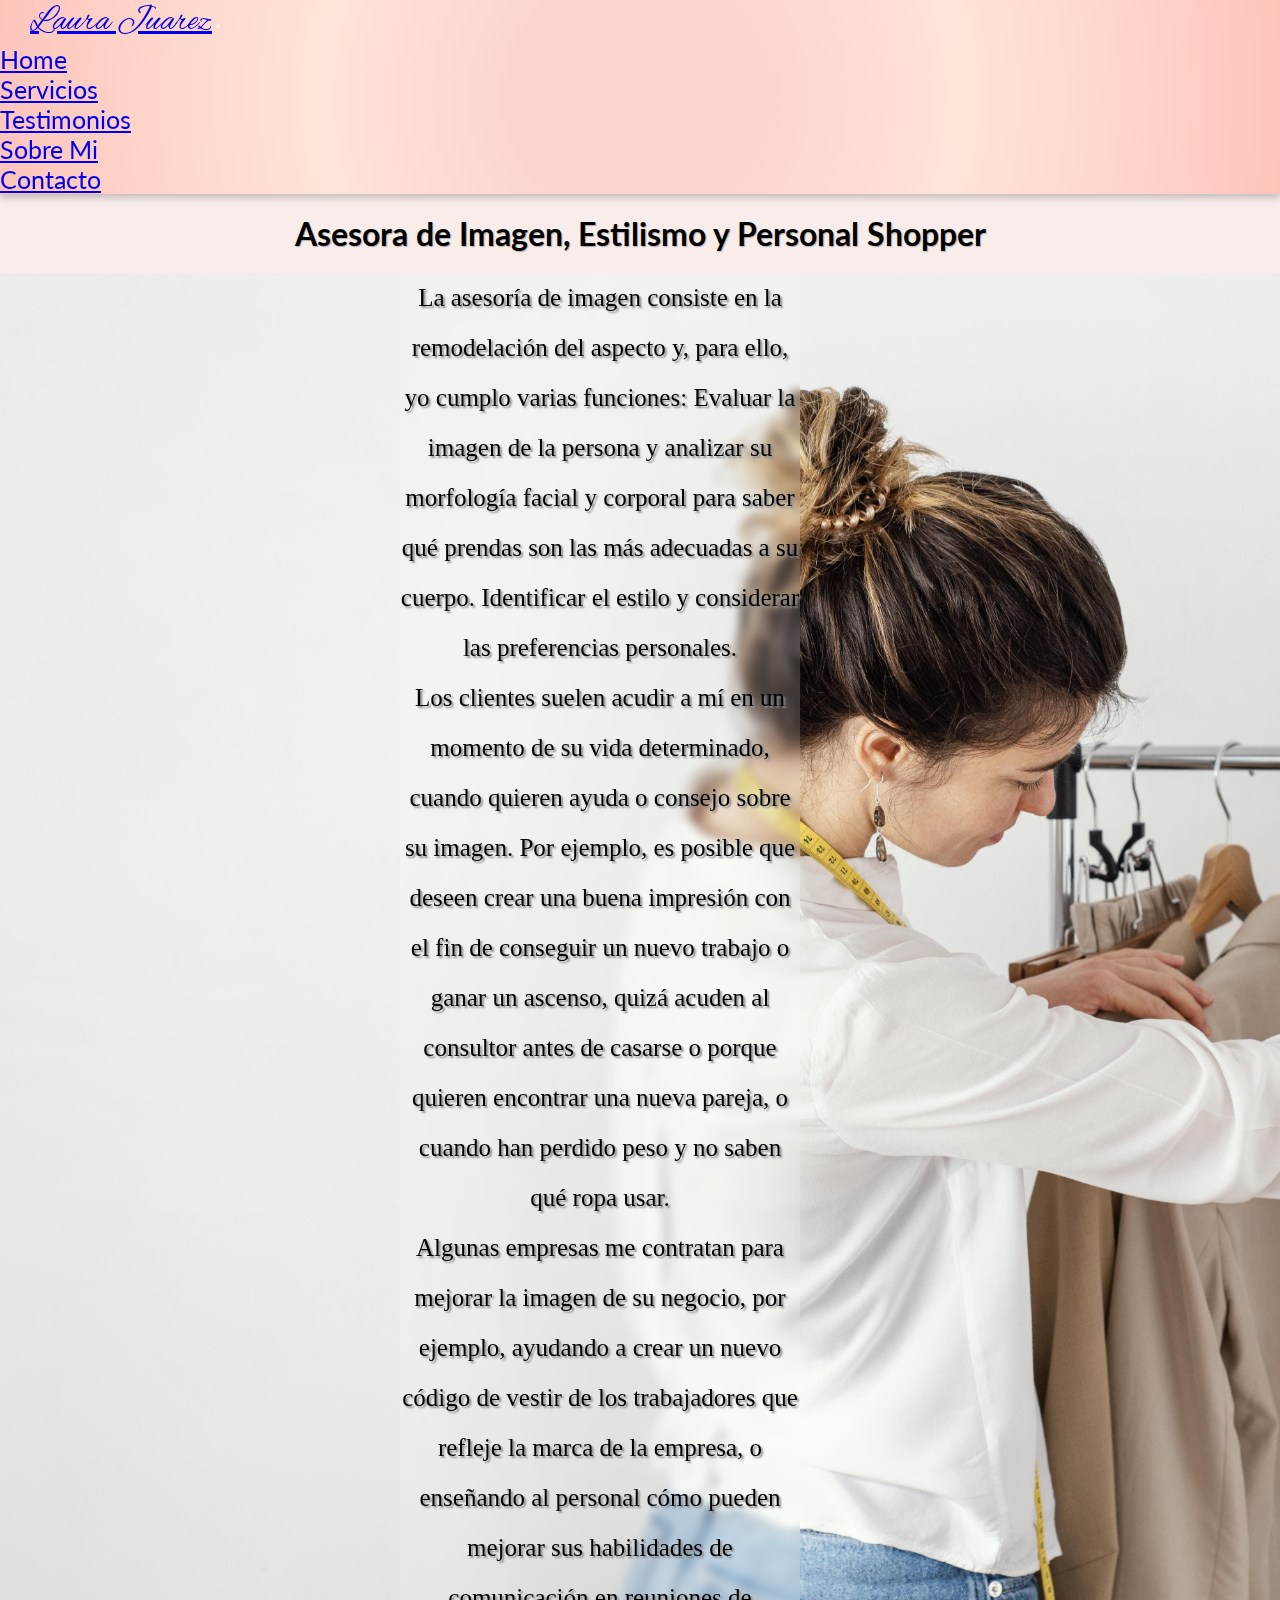
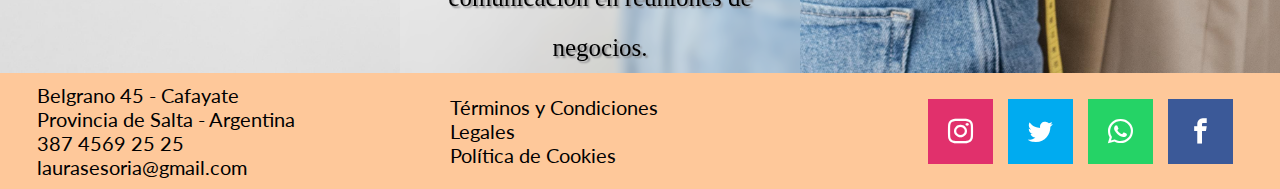
<file: index.html>
<!DOCTYPE html>
<html lang="en">
<head>
    <meta charset="UTF-8">
    <meta http-equiv="X-UA-Compatible" content="IE=edge">
    <meta name="viewport" content="width=device-width, initial-scale=1.0">
        <meta name="keywords" content="Asesor de imagen, Imagen personal, personal shooper, estilismo, asesoría, moda, vestimenta, accesorios, cambio de look, nuevo look, personalidad">
        <meta name="description" content="Laura Juarez es Asesora de imagen, con servicios personales presenciales, online y para empresas">
        <link href="https://cdn.jsdelivr.net/npm/bootstrap@5.1.3/dist/css/bootstrap.min.css" rel="stylesheet" integrity="sha384-1BmE4kWBq78iYhFldvKuhfTAU6auU8tT94WrHftjDbrCEXSU1oBoqyl2QvZ6jIW3" crossorigin="anonymous">
        <link rel="shortcut icon" href="./img/favicon.ico" type="image/x-icon">
        <link rel="stylesheet" href="https://cdnjs.cloudflare.com/ajax/libs/animate.css/4.1.1/animate.min.css">
        <link href="https://unpkg.com/aos@2.3.1/dist/aos.css" rel="stylesheet">
        <link rel="stylesheet" href="./css/hover.css">
        <link rel="stylesheet" href="./css/fonts-social.css">
        <link rel="stylesheet" href='./css/estilos.css'>
    <title >Laura Juarez - Home</title>
</head>
<body>
    <nav class="navbar sticky-top navbar-expand-lg navbar-light" data-aos="fade-right" >
        <div class="container-fluid menu-height">
            <a class="navbar-brand hvr-grow" href="./index.html">Laura Juarez</a>
            <button class="navbar-toggler" type="button" data-bs-toggle="collapse" data-bs-target="#navbarNav" aria-controls="navbarNav" aria-expanded="false" aria-label="Toggle navigation">
                <span class="navbar-toggler-icon"></span>
            </button>
            <div class="collapse navbar-collapse justify-content-end" id="navbarNav">
                <ul class="navbar-nav">
                    <li class="nav-item">
                        <a class="nav-link" href="./index.html">Home</a>
                    </li>
                    <li class="nav-item">
                        <a class="nav-link" href="./pages/servicios.html">Servicios</a>
                    </li>
                    <li class="nav-item">
                        <a class="nav-link" href="./pages/testimonios.html">Testimonios</a>
                    </li>
                    <li class="nav-item">
                        <a class="nav-link" href="./pages/sobremi.html">Sobre Mi</a>
                    </li>
                    <li class="nav-item">
                        <a class="nav-link" href="./pages/contacto.html">Contacto</a>
                    </li>
                </ul>
            </div>
        </div>
    </nav>
    <div class="div__h2__titulos">
        <h2 class="h2__titulos">
            Asesora de Imagen, Estilismo y Personal Shopper
        </h2>
    </div>
    <div id="main-home">
        
        <section id="main-carousel">
            <div class="slideshow">
                <div class="slideshow-item">
                    <img src="./img/fas01.jpg" alt="modelos1">
                </div>
                <div class="slideshow-item">
                    <img src="./img/fas02.jpg" alt="modelos2">
                </div>
                <div class="slideshow-item">
                    <img src="./img/fas03.jpg" alt="modelos3">
                </div>
            </div>

        </section>
        <section id="main-parrafo">
            <div id="carouselExampleSlidesOnly" class="carousel slide" data-bs-ride="carousel" data-bs-interval="7000">
                <div class="carousel-inner" >
                    <div class="carousel-item active"  >
                        <p class="home_parrafo">
                            La asesoría de imagen consiste en la remodelación del aspecto y, para ello, yo cumplo varias funciones: 
                            Evaluar la imagen de la persona y analizar su morfología facial y corporal para saber qué prendas son las más adecuadas a su cuerpo. 
                            Identificar el estilo y considerar las preferencias personales.
                            
                        </p>
                    </div>
                    <div class="carousel-item" >
                        <p class="home_parrafo">
                            Los clientes suelen acudir a mí en un momento de su vida determinado, cuando quieren ayuda o consejo sobre su imagen.
                            Por ejemplo, es posible que deseen crear una buena impresión con el fin de conseguir un nuevo trabajo o ganar un ascenso, 
                            quizá acuden al consultor antes de casarse o porque quieren encontrar una nueva pareja, o cuando han perdido peso y no saben qué ropa usar.
                        </p>
                    </div>
                    <div class="carousel-item">
                        <p class="home_parrafo">
                            Algunas empresas me contratan para mejorar la imagen de su negocio, por ejemplo, 
                            ayudando a crear un nuevo código de vestir de los trabajadores que refleje la marca de la empresa, 
                            o enseñando al personal cómo pueden mejorar sus habilidades de comunicación en reuniones de negocios.
                        </p>
                    </div>
                </div>
            </div>
        </section>
    </div>
    <div class="footer">
        <div class="div_footer_flex">
            <p> Belgrano 45 - Cafayate </p>
            <p>Provincia de Salta - Argentina</p>
            <p> 387 4569 25 25</p>
            <p> laurasesoria@gmail.com</p>
        </div>
        <div class="div_footer_flex">
            <p>Términos y Condiciones </p>
            <p>Legales</p>
            <p>Política de Cookies</p>
        </div>
        <div class="div_footer_flex redes">
            <ul>
                <li><a href="#" class="icon-instagram hvr-float"></a></li>
                <li><a href="#" class="icon-twitter hvr-float"></a></li>
                <li><a href="#" class="icon-whatsapp hvr-float"></a></li>
                <li><a href="#" class="icon-facebook hvr-float"></a></li>
            </ul>
        </div>
    </div>

    <script src="https://cdn.jsdelivr.net/npm/bootstrap@5.1.3/dist/js/bootstrap.bundle.min.js" integrity="sha384-ka7Sk0Gln4gmtz2MlQnikT1wXgYsOg+OMhuP+IlRH9sENBO0LRn5q+8nbTov4+1p" crossorigin="anonymous"></script>
    <script src="https://unpkg.com/aos@2.3.1/dist/aos.js"></script>
    <script>
        AOS.init();
    </script>
</body>
</html>
</file>
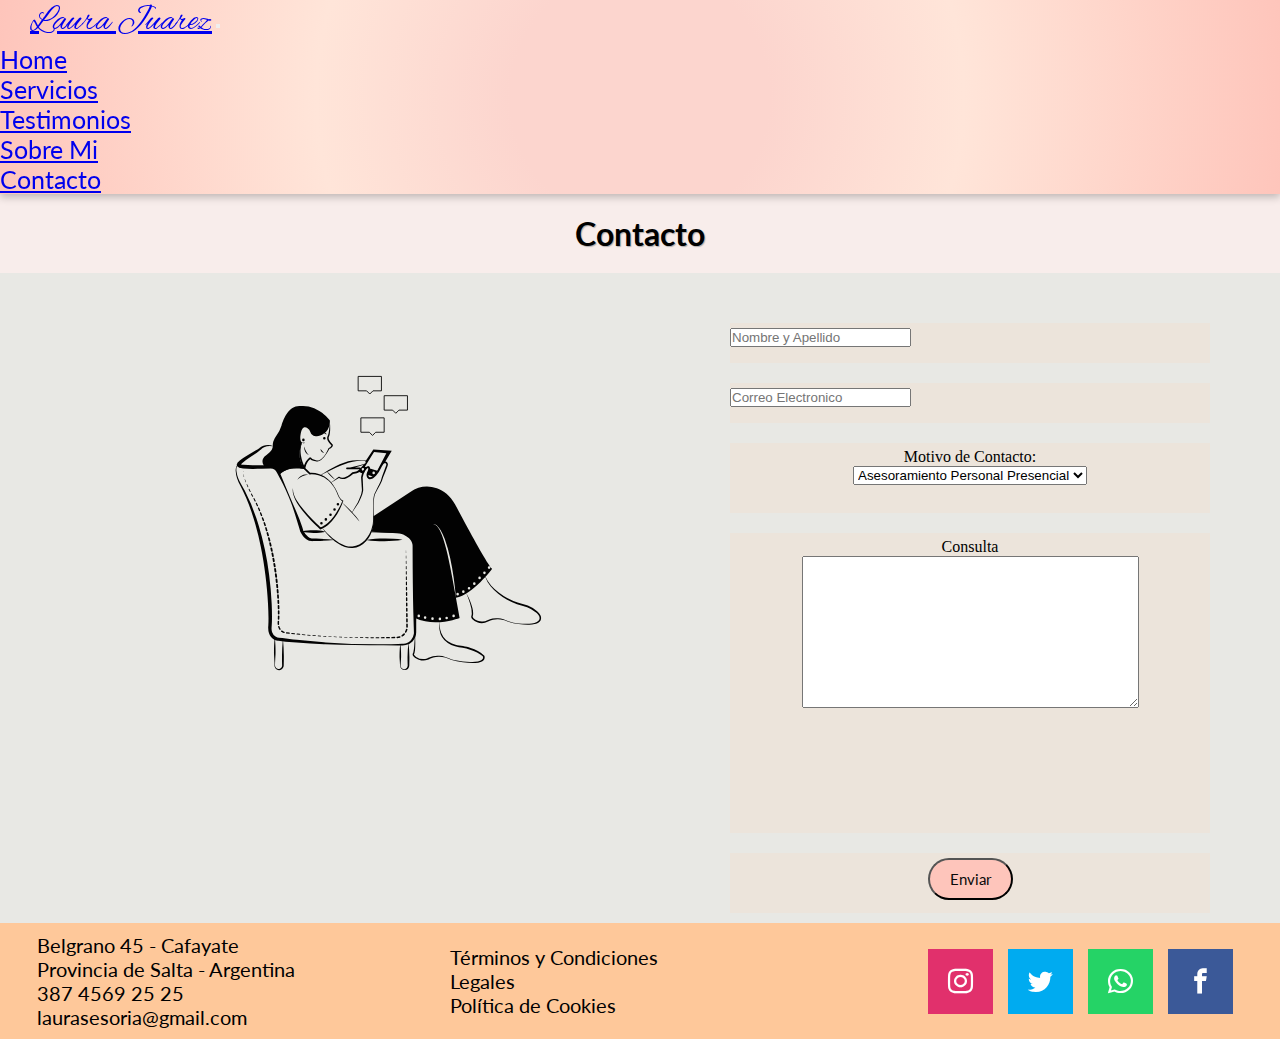
<file: pages/contacto.html>
<!DOCTYPE html>
<html lang="en">
<head>
    <meta charset="UTF-8">
    <meta http-equiv="X-UA-Compatible" content="IE=edge">
    <meta name="viewport" content="width=device-width, initial-scale=1.0">
    <meta name="keywords" content="Formulario de contacto, contacto, comunicación, mas información, solicitud de servicio, dudas, consultas">
    <meta name="description" content="Formulario de contacto para recibir información , contratar un servicios y/o despejar dudas">
        <link rel="shortcut icon" href="../img/favicon.ico" type="image/x-icon">
        <link href="https://cdn.jsdelivr.net/npm/bootstrap@5.1.3/dist/css/bootstrap.min.css" rel="stylesheet" integrity="sha384-1BmE4kWBq78iYhFldvKuhfTAU6auU8tT94WrHftjDbrCEXSU1oBoqyl2QvZ6jIW3" crossorigin="anonymous">
        <link href="https://cdn.jsdelivr.net/npm/bootstrap@5.1.3/dist/css/bootstrap.min.css" rel="stylesheet" integrity="sha384-1BmE4kWBq78iYhFldvKuhfTAU6auU8tT94WrHftjDbrCEXSU1oBoqyl2QvZ6jIW3" crossorigin="anonymous">
        <link rel="stylesheet" href="https://cdnjs.cloudflare.com/ajax/libs/animate.css/4.1.1/animate.min.css">
        <link href="https://unpkg.com/aos@2.3.1/dist/aos.css" rel="stylesheet">
        <link rel="stylesheet" href="../css/hover.css">
        <link rel="stylesheet" href="../css/fonts-social.css">
        <link rel="stylesheet" href='../css/estilos.css'>
    <title>Laura Juarez - Contacto</title>
</head>
<body>
    <nav class="navbar sticky-top navbar-expand-lg navbar-light " data-aos="fade-right">
        <div class="container-fluid">
            <a class="navbar-brand hvr-grow" href="../index.html">Laura Juarez</a>
            <button class="navbar-toggler" type="button" data-bs-toggle="collapse" data-bs-target="#navbarNav" aria-controls="navbarNav" aria-expanded="false" aria-label="Toggle navigation">
                <span class="navbar-toggler-icon"></span>
            </button>
            <div class="collapse navbar-collapse justify-content-end" id="navbarNav">
                <ul class="navbar-nav">
                    <li class="nav-item">
                        <a class="nav-link" href='../index.html'>Home</a>
                    </li>
                    <li class="nav-item">
                        <a class="nav-link" href="./servicios.html">Servicios</a>
                    </li>
                    <li class="nav-item">
                        <a class="nav-link" href="./testimonios.html">Testimonios</a>
                    </li>
                    <li class="nav-item">
                        <a class="nav-link" href="./sobremi.html">Sobre Mi</a>
                    </li>
                    <li class="nav-item">
                        <a class="nav-link" href="./contacto.html">Contacto</a>
                    </li>
                </ul>
            </div>
        </div>
    </nav>
    <div class="div__h2__titulos">
        <h2 class=" h2__titulos">
            Contacto
        </h2>
    </div>
    <div id="main-contacto">
        <section id="div__contacto__svg" class="hvr-grow">
                <img src="../img/girl-chatting-with-friends.svg" alt="" srcset="">
        </section>
        <section id="div__contacto__formulario">
            <form action="">
                <div class="contenedor__inputs">
                    <label for="nombre"></label>
                    <input type="text" id="nombre" placeholder="Nombre y Apellido" required> <br>
                <br>
                </div>
                <div class="contenedor__inputs">
                    <label for="correoelec" ></label>
                    <input type="email" name="correoelec" id="correoelec" placeholder="Correo Electronico" required><br>
                </div>
                <div class="contenedor__motivo">
                    <label for="motivo">Motivo de Contacto:</label> <br>
                    <select name="motivo" id="motivo"> <br>
                        <option value="Asesoramiento Personal Presencial">Asesoramiento Personal Presencial</option>
                        <option value="Asesoramiento Personal On-line">Asesoria Personal On-line</option>
                        <option value="Asesoramiento para Empresas">Asesoramiento para Empresas</option>
                        <option value="Otro Motivo">Otro Motivo</option> <br>
                    </select> <br>
                </div>
                <div class="contenedor__consulta">
                    <label for="consulta">Consulta</label> <br>
                    <textarea name="" id="consulta" cols="40" rows="10"></textarea> <br>
                </div>
                <div id="boton-formulario">
                    <div id="flex-boton">
                        <input type="submit" value="Enviar" id="boton-contacto">
                    </div>
                </div>
            </form>
        </section>

    </div>
    <div class="footer">
        <div class="div_footer_flex">
            <p> Belgrano 45 - Cafayate </p>
            <p>Provincia de Salta - Argentina</p>
            <p> 387 4569 25 25</p>
            <p> laurasesoria@gmail.com</p>
        </div>
        <div class="div_footer_flex">
            <p>Términos y Condiciones </p>
            <p>Legales</p>
            <p>Política de Cookies</p>
        </div>
        <div class="div_footer_flex redes">
            <ul>
                <li><a href="#" class="icon-instagram hvr-float"></a></li>
                <li><a href="#" class="icon-twitter hvr-float"></a></li>
                <li><a href="#" class="icon-whatsapp hvr-float"></a></li>
                <li><a href="#" class="icon-facebook hvr-float"></a></li>
            </ul>
        </div>
    </div>




    
    <script src="https://cdn.jsdelivr.net/npm/bootstrap@5.1.3/dist/js/bootstrap.bundle.min.js" integrity="sha384-ka7Sk0Gln4gmtz2MlQnikT1wXgYsOg+OMhuP+IlRH9sENBO0LRn5q+8nbTov4+1p" crossorigin="anonymous"></script>
    <script src="https://unpkg.com/aos@2.3.1/dist/aos.js"></script>
    <script>
        AOS.init();
    </script>
</body>
</html>
</file>
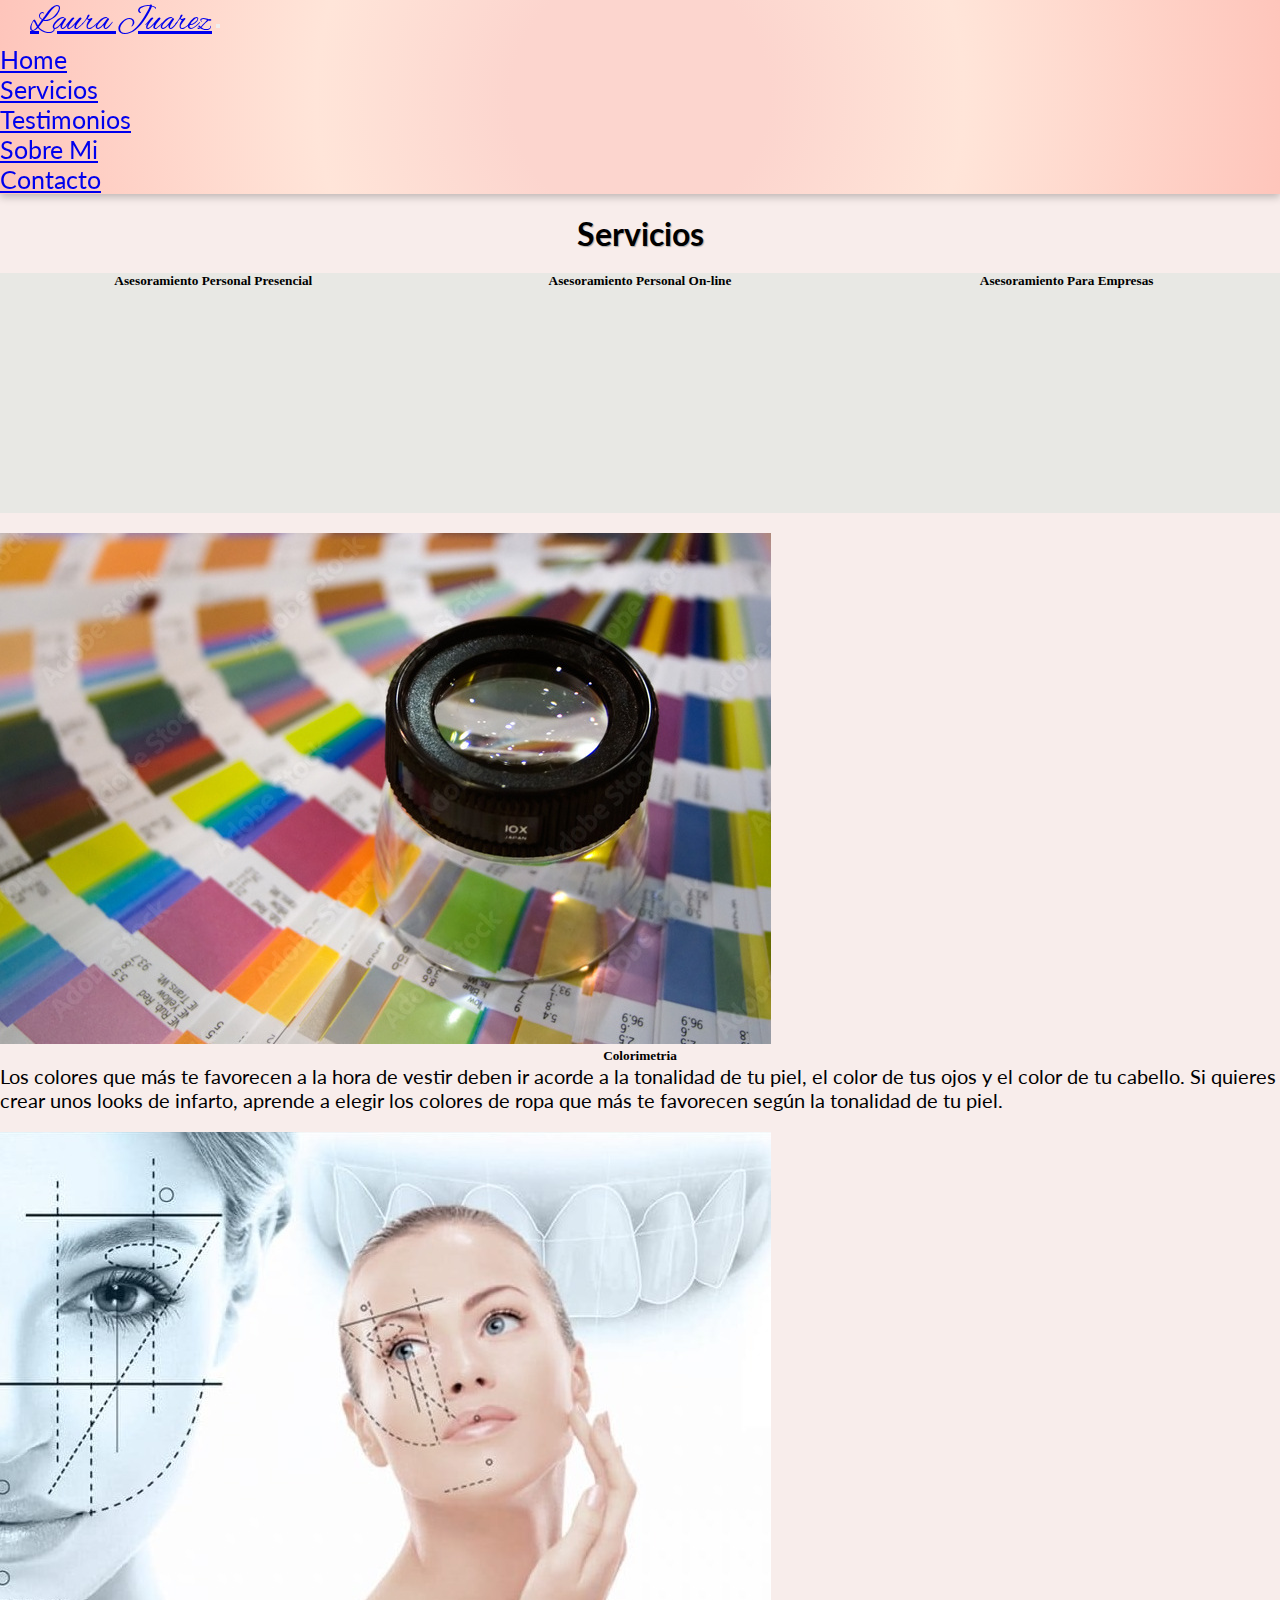
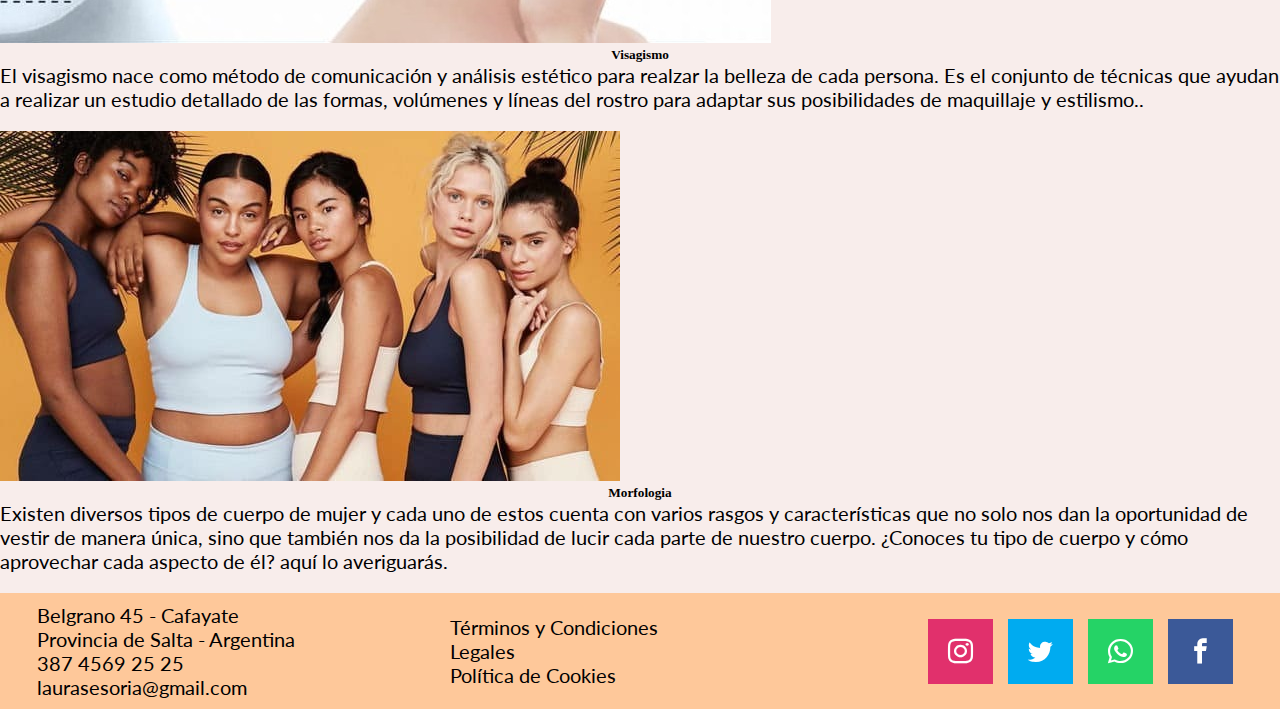
<file: pages/servicios.html>
<!DOCTYPE html>
<html lang="en">
<head>
    <meta charset="UTF-8">
    <meta http-equiv="X-UA-Compatible" content="IE=edge">
    <meta name="viewport" content="width=device-width, initial-scale=1.0">
    <meta name="keywords" content="Asesoramiento presencial, Asesoramiento online, Asesoramiento para empresas, visagismo, maquillaje, forma del rostro, Colorimetría, Morfología, tipos de cuerpo femenino">
    <meta name="description" content="Los servicios ofrecidos abarcan el asesoramiento para distinguir y resaltar las facciones del rostro, los colores adecuados para cada piel, y la vestimenta conveniente para cada tipo de cuerpo">
        <link rel="shortcut icon" href="../img/favicon.ico" type="image/x-icon">
        <link href="https://cdn.jsdelivr.net/npm/bootstrap@5.1.3/dist/css/bootstrap.min.css" rel="stylesheet" integrity="sha384-1BmE4kWBq78iYhFldvKuhfTAU6auU8tT94WrHftjDbrCEXSU1oBoqyl2QvZ6jIW3" crossorigin="anonymous">
        <link href="https://cdn.jsdelivr.net/npm/bootstrap@5.1.3/dist/css/bootstrap.min.css" rel="stylesheet" integrity="sha384-1BmE4kWBq78iYhFldvKuhfTAU6auU8tT94WrHftjDbrCEXSU1oBoqyl2QvZ6jIW3" crossorigin="anonymous">
        <link rel="stylesheet" href="https://cdnjs.cloudflare.com/ajax/libs/animate.css/4.1.1/animate.min.css">
        <link href="https://unpkg.com/aos@2.3.1/dist/aos.css" rel="stylesheet">
        <link rel="stylesheet" href="../css/hover.css">
        <link rel="stylesheet" href="../css/fonts-social.css">
        <link rel="stylesheet" href='../css/estilos.css'>
    <title>Laura Juarez - Servicios</title>
</head>
<body>
    <nav class="navbar sticky-top navbar-expand-lg navbar-light" data-aos="fade-right">
        <div class="container-fluid">
            <a class="navbar-brand hvr-grow" href="../index.html">Laura Juarez</a>
            <button class="navbar-toggler" type="button" data-bs-toggle="collapse" data-bs-target="#navbarNav" aria-controls="navbarNav" aria-expanded="false" aria-label="Toggle navigation">
                <span class="navbar-toggler-icon"></span>
            </button>
            <div class="collapse navbar-collapse justify-content-end" id="navbarNav">
                <ul class="navbar-nav">
                    <li class="nav-item">
                        <a class="nav-link" href='../index.html'>Home</a>
                    </li>
                    <li class="nav-item">
                        <a class="nav-link" href="./servicios.html">Servicios</a>
                    </li>
                    <li class="nav-item">
                        <a class="nav-link" href="./testimonios.html">Testimonios</a>
                    </li>
                    <li class="nav-item">
                        <a class="nav-link" href="./sobremi.html">Sobre Mi</a>
                    </li>
                    <li class="nav-item">
                        <a class="nav-link" href="./contacto.html">Contacto</a>
                    </li>
                </ul>
            </div>
        </div>
    </nav>
    <div class="div__h2__titulos">
        <h2 class=" h2__titulos">
            Servicios
        </h2>
    </div>
    <section class="section__main__servicios">
            <div class="flex-items">
                <div class="card">
                    <div class="card-body mx-auto">
                        <h5 class="card-title">Asesoramiento Personal Presencial</h5>
                        <iframe width="350" height="220" src="https://www.youtube.com/embed/6iny1jOqIjc" title="YouTube video player" frameborder="0" allow="accelerometer; autoplay; clipboard-write; encrypted-media; gyroscope; picture-in-picture" allowfullscreen></iframe>
                    </div>
                </div>
            </div>
            <div class="flex-items">
                <div class="card">
                    <div class="card-body mx-auto">
                        <h5 class="card-title">Asesoramiento Personal On-line</h5>
                        <iframe width="350" height="220" src="https://www.youtube.com/embed/OwGlg4tGXWw" title="YouTube video player" frameborder="0" allow="accelerometer; autoplay; clipboard-write; encrypted-media; gyroscope; picture-in-picture" allowfullscreen></iframe>
                    </div>
                </div>
            </div>
            <div class="flex-items">
                <div class="card">
                    <div class="card-body mx-auto">
                        <h5 class="card-title">Asesoramiento Para Empresas</h5>
                        <iframe width="350" height="220" src="https://www.youtube.com/embed/B9rPr9pkLTA" title="YouTube video player" frameborder="0" allow="accelerometer; autoplay; clipboard-write; encrypted-media; gyroscope; picture-in-picture" allowfullscreen></iframe>
                    </div>
                </div>
            </div>
    </section>
    <section class="col 12 descripciones">
        <article class="card card-descripciones">
            <div class="row g-0">
                <div class="col-md-4 div__descripciones__fotos">
                    <img src="../img/colorimetria.jpg" class="img-fluid rounded-start" alt="Imagen_de_colorimetría">
                </div>
                <div class="col-md-8">
                    <div class="card-body">
                        <h5 class="card-title">Colorimetria</h5>
                        <p class="card-text">Los colores que más te favorecen a la hora de vestir deben ir acorde a la tonalidad de tu piel, el color de tus ojos y el color de tu cabello.
                            Si quieres crear unos looks de infarto, aprende a elegir los colores de ropa que más te favorecen según la tonalidad de tu piel.</p>
                    </div>
                </div>
            </div>
        </article>
        <article class="card card-descripciones">
            <div class="row g-0">
                <div class="col-md-4 div__descripciones__fotos">
                    <img src="../img/visagismo.jpg" class="img-fluid rounded-start" alt="Imagen_de_visagismo">
                </div>
                <div class="col-md-8">
                    <div class="card-body">
                        <h5 class="card-title">Visagismo</h5>
                        <p class="card-text"> El visagismo nace como método de comunicación y análisis estético para realzar la belleza de cada persona. Es el conjunto de técnicas que ayudan a realizar un estudio detallado de las formas, volúmenes y líneas del rostro para adaptar sus posibilidades de maquillaje y estilismo..</p>
                    </div>
                </div>
            </div>
        </article>
        <article class="card card-descripciones">
            <div class="row g-0">
                <div class="col-md-4 div__descripciones__fotos">
                    <img src="../img/morfologia.jpg" class="img-fluid rounded-start" alt="imagen_de_formas_de cuerpo">
                </div>
                <div class="col-md-8">
                    <div class="card-body">
                        <h5 class="card-title">Morfologia</h5>
                        <p class="card-text">Existen diversos tipos de cuerpo de mujer y cada uno de estos cuenta con varios rasgos y características que no solo nos dan la oportunidad de vestir de manera única, sino que también nos da la posibilidad de lucir cada parte de nuestro cuerpo. ¿Conoces tu tipo de cuerpo y cómo aprovechar cada aspecto de él? aquí lo averiguarás. </p>
                    </div>
                </div>
            </div>
        </article>
    </section>
    <div class="footer">
        <div class="div_footer_flex">
            <p> Belgrano 45 - Cafayate </p>
            <p>Provincia de Salta - Argentina</p>
            <p> 387 4569 25 25</p>
            <p> laurasesoria@gmail.com</p>
        </div>
        <div class="div_footer_flex">
            <p>Términos y Condiciones </p>
            <p>Legales</p>
            <p>Política de Cookies</p>
        </div>
        <div class="div_footer_flex redes">
            <ul>
                <li><a href="#" class="icon-instagram hvr-float"></a></li>
                <li><a href="#" class="icon-twitter hvr-float"></a></li>
                <li><a href="#" class="icon-whatsapp hvr-float"></a></li>
                <li><a href="#" class="icon-facebook hvr-float"></a></li>
            </ul>
        </div>
    </div>

    <script src="https://cdn.jsdelivr.net/npm/bootstrap@5.1.3/dist/js/bootstrap.bundle.min.js" integrity="sha384-ka7Sk0Gln4gmtz2MlQnikT1wXgYsOg+OMhuP+IlRH9sENBO0LRn5q+8nbTov4+1p" crossorigin="anonymous"></script>
    <script src="https://unpkg.com/aos@2.3.1/dist/aos.js"></script>
    <script>
        AOS.init();
    </script>
</body>
</html>
</file>
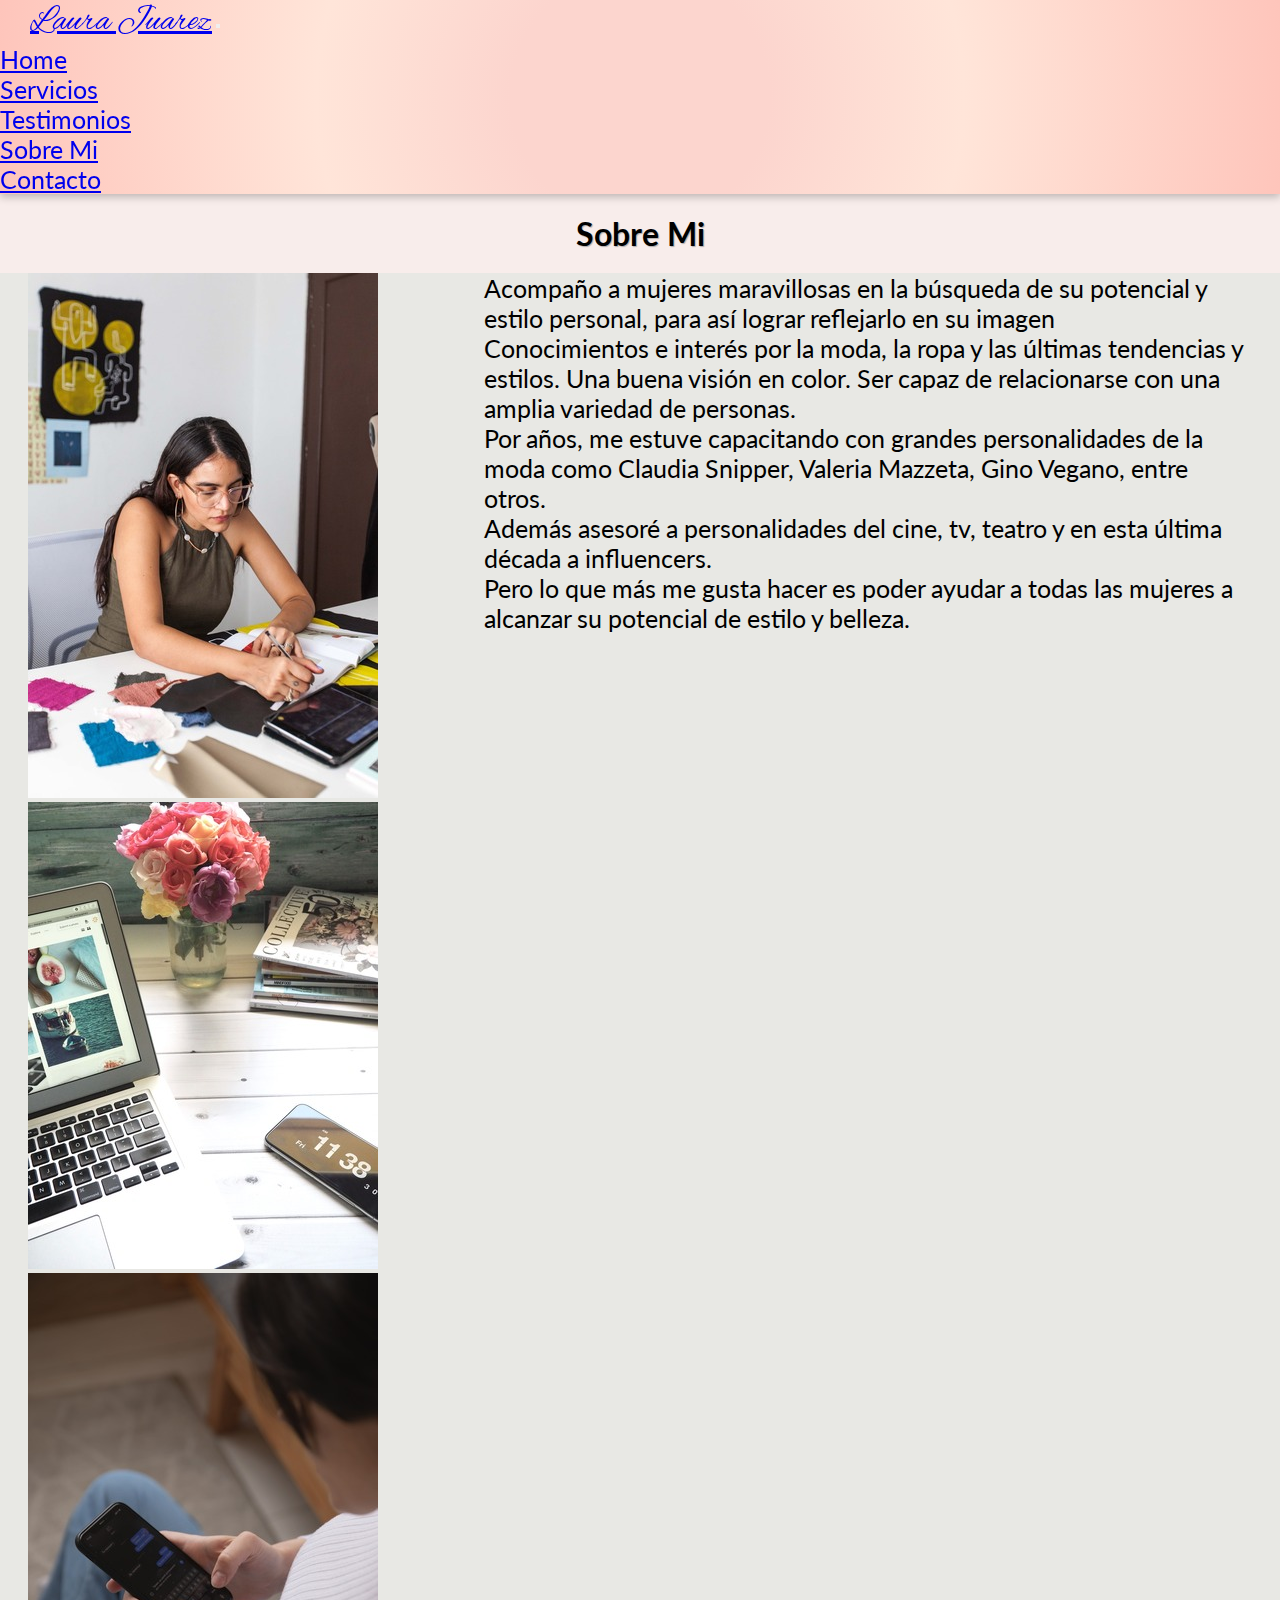
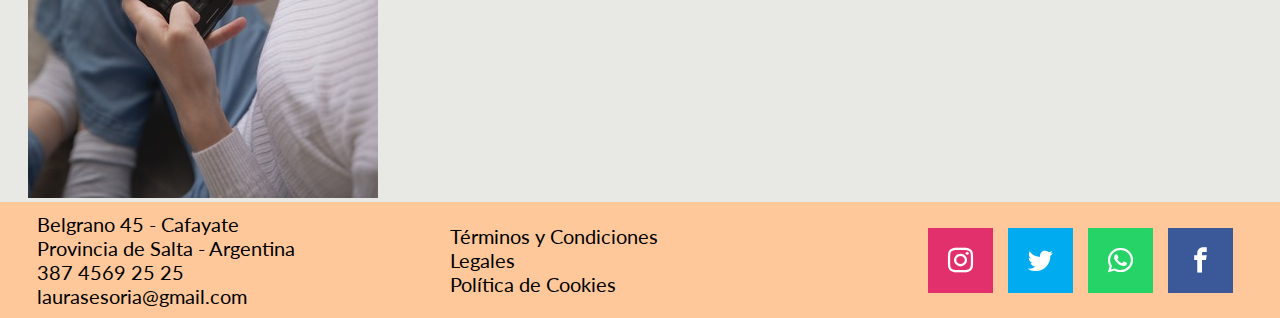
<file: pages/sobremi.html>
<!DOCTYPE html>
<html lang="en">
<head>
    <meta charset="UTF-8">
    <meta http-equiv="X-UA-Compatible" content="IE=edge">
    <meta name="viewport" content="width=device-width, initial-scale=1.0">
    <meta name="keywords" content="profesionalidad, experiencia, capacitación, reconocimiento, trabajos realizados, personalidades asesoradas">
    <meta name="description" content="Una brave descripción de los objetivos y la experiencia obtenida en el trabajo de asesoramiento">
        <link rel="shortcut icon" href="../img/favicon.ico" type="image/x-icon">
        <link href="https://cdn.jsdelivr.net/npm/bootstrap@5.1.3/dist/css/bootstrap.min.css" rel="stylesheet" integrity="sha384-1BmE4kWBq78iYhFldvKuhfTAU6auU8tT94WrHftjDbrCEXSU1oBoqyl2QvZ6jIW3" crossorigin="anonymous">
        <link href="https://cdn.jsdelivr.net/npm/bootstrap@5.1.3/dist/css/bootstrap.min.css" rel="stylesheet" integrity="sha384-1BmE4kWBq78iYhFldvKuhfTAU6auU8tT94WrHftjDbrCEXSU1oBoqyl2QvZ6jIW3" crossorigin="anonymous">
        <link rel="stylesheet" href="https://cdnjs.cloudflare.com/ajax/libs/animate.css/4.1.1/animate.min.css">
        <link href="https://unpkg.com/aos@2.3.1/dist/aos.css" rel="stylesheet">
        <link rel="stylesheet" href="../css/hover.css">
        <link rel="stylesheet" href="../css/fonts-social.css">
        <link rel="stylesheet" href='../css/estilos.css'>
    <title>Laura Juarez - Sobre Mi</title>
</head>
<body>
    <nav class="navbar sticky-top navbar-expand-lg navbar-light"data-aos="fade-right" >
        <div class="container-fluid">
            <a class="navbar-brand hvr-grow" href="../index.html">Laura Juarez</a>
            <button class="navbar-toggler" type="button" data-bs-toggle="collapse" data-bs-target="#navbarNav" aria-controls="navbarNav" aria-expanded="false" aria-label="Toggle navigation">
                <span class="navbar-toggler-icon"></span>
            </button>
            <div class="collapse navbar-collapse justify-content-end" id="navbarNav">
                <ul class="navbar-nav">
                    <li class="nav-item">
                        <a class="nav-link" href='../index.html'>Home</a>
                    </li>
                    <li class="nav-item">
                        <a class="nav-link" href="./servicios.html">Servicios</a>
                    </li>
                    <li class="nav-item">
                        <a class="nav-link" href="./testimonios.html">Testimonios</a>
                    </li>
                    <li class="nav-item">
                        <a class="nav-link" href="./sobremi.html">Sobre Mi</a>
                    </li>
                    <li class="nav-item">
                        <a class="nav-link" href="./contacto.html">Contacto</a>
                    </li>
                </ul>
            </div>
        </div>
    </nav>
    <div class="div__h2__titulos">
        <h2 class=" h2__titulos">
            Sobre Mi
        </h2>
    </div>
    <div id="main-sobremi">
        <section id="div__sobremi__fotos">
            <div id="carouselExampleSlidesOnly" class="carousel slide" data-bs-ride="carousel" data-bs-interval="3000">
                <div class="carousel-inner">
                    <div class="carousel-item active">
                        <img src="../img/lauwork01.jpg" class="d-block w-35" alt="...">
                    </div>
                    <div class="carousel-item">
                        <img src="../img/lauwork02.jpg" class="d-block w-35" alt="...">
                    </div>
                    <div class="carousel-item">
                        <img src="../img/lauwork03.jpg" class="d-block w-35" alt="...">
                    </div>
                </div>
            </div>
        </section>
        <section id="div__sobremi__parrafo">
            <p>
                Acompaño a mujeres maravillosas en la búsqueda de su potencial y estilo personal, para así lograr reflejarlo en su imagen
            </p>
            <p>
                Conocimientos e interés por la moda, la ropa y las últimas tendencias y estilos. Una buena visión en color. Ser capaz de relacionarse con una amplia variedad de personas.
            </p>
            <p>
                Por años, me estuve capacitando con grandes personalidades de la moda como Claudia Snipper, Valeria Mazzeta, Gino Vegano, entre otros.
            </p>
            <p>
                Además asesoré a personalidades del cine, tv, teatro y en esta última década a influencers.
            </p>

            <p>
                Pero lo que más me gusta hacer es poder ayudar a todas las mujeres a alcanzar su potencial de estilo y belleza.
            </p>

        </section>
    </div>
    <div class="footer">
        <div class="div_footer_flex">
            <p> Belgrano 45 - Cafayate </p>
            <p>Provincia de Salta - Argentina</p>
            <p> 387 4569 25 25</p>
            <p> laurasesoria@gmail.com</p>
        </div>
        <div class="div_footer_flex">
            <p>Términos y Condiciones </p>
            <p>Legales</p>
            <p>Política de Cookies</p>
        </div>
        <div class="div_footer_flex redes">
            <ul>
                <li><a href="#" class="icon-instagram hvr-float"></a></li>
                <li><a href="#" class="icon-twitter hvr-float"></a></li>
                <li><a href="#" class="icon-whatsapp hvr-float"></a></li>
                <li><a href="#" class="icon-facebook hvr-float"></a></li>
            </ul>
        </div>
    </div>



    
    <script src="https://cdn.jsdelivr.net/npm/bootstrap@5.1.3/dist/js/bootstrap.bundle.min.js" integrity="sha384-ka7Sk0Gln4gmtz2MlQnikT1wXgYsOg+OMhuP+IlRH9sENBO0LRn5q+8nbTov4+1p" crossorigin="anonymous"></script>
    <script src="https://unpkg.com/aos@2.3.1/dist/aos.js"></script>
    <script>
        AOS.init();
    </script>
</body>
</html>
</file>
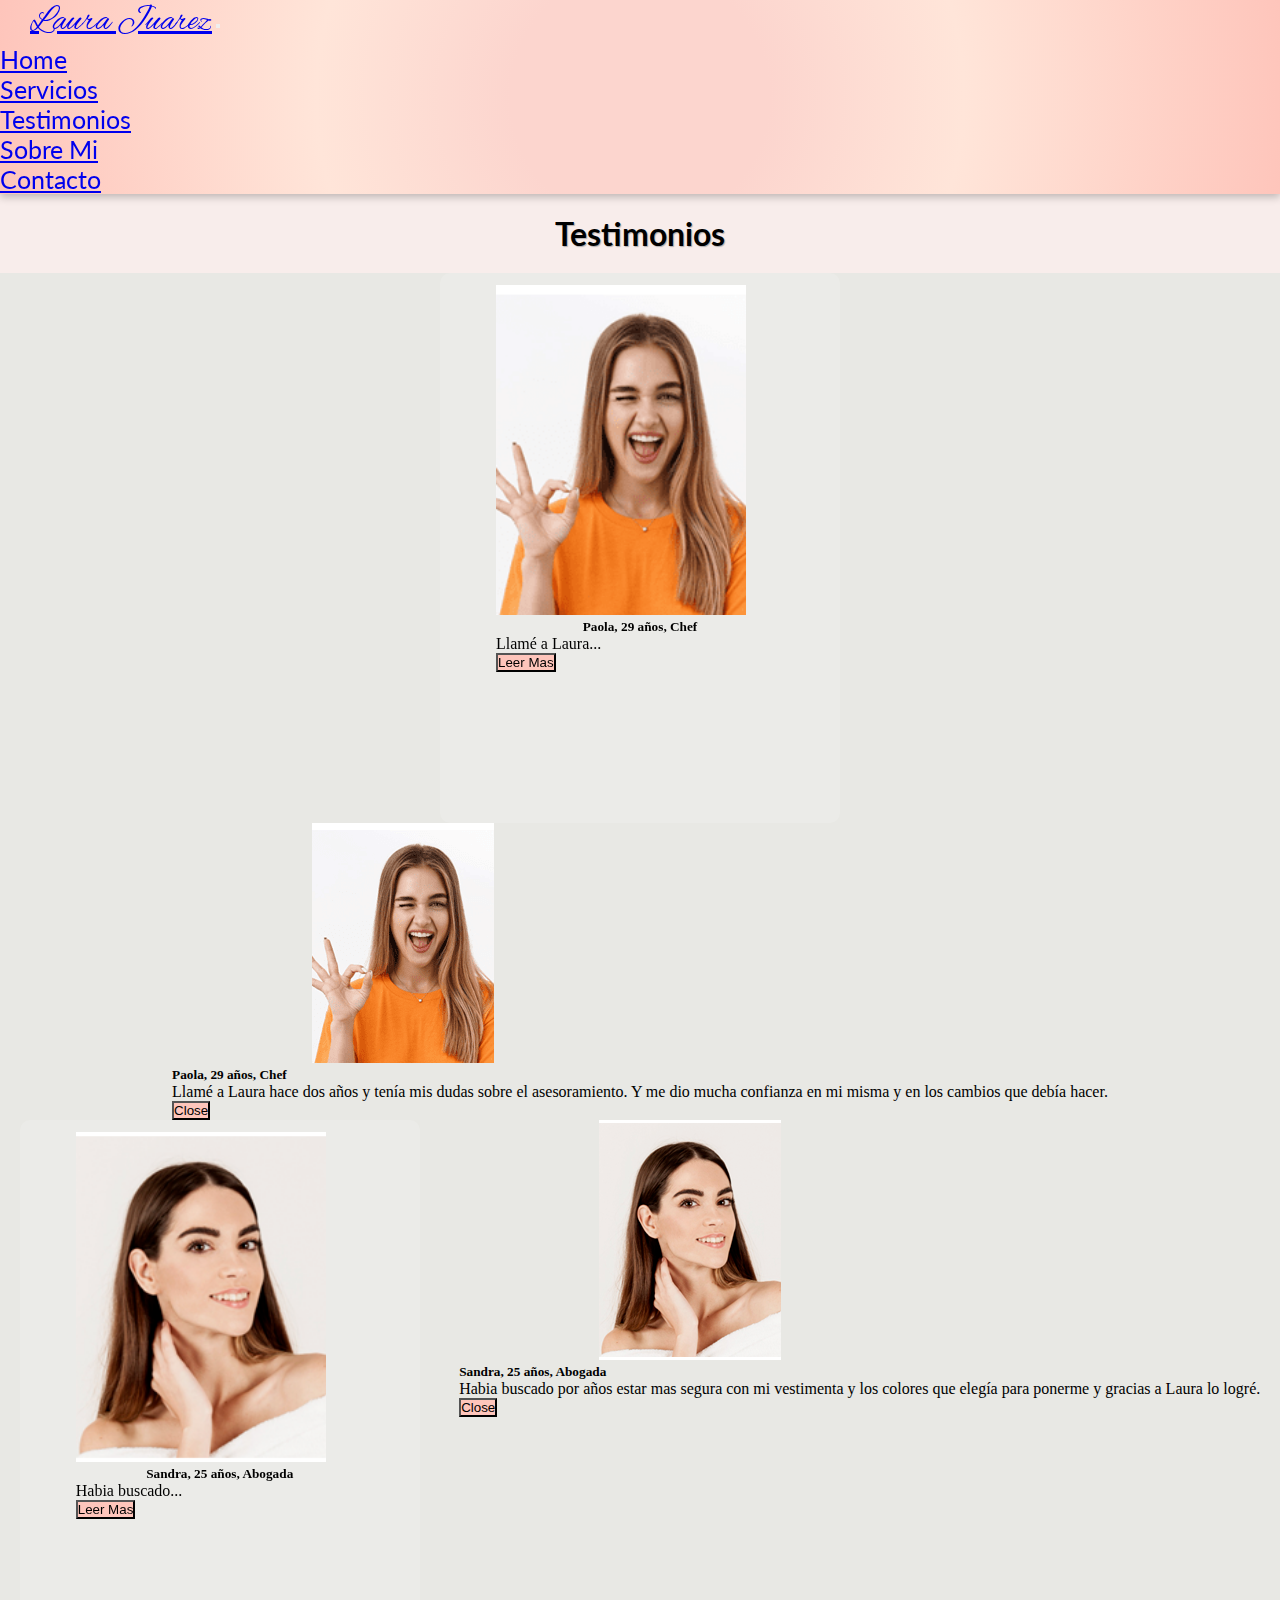
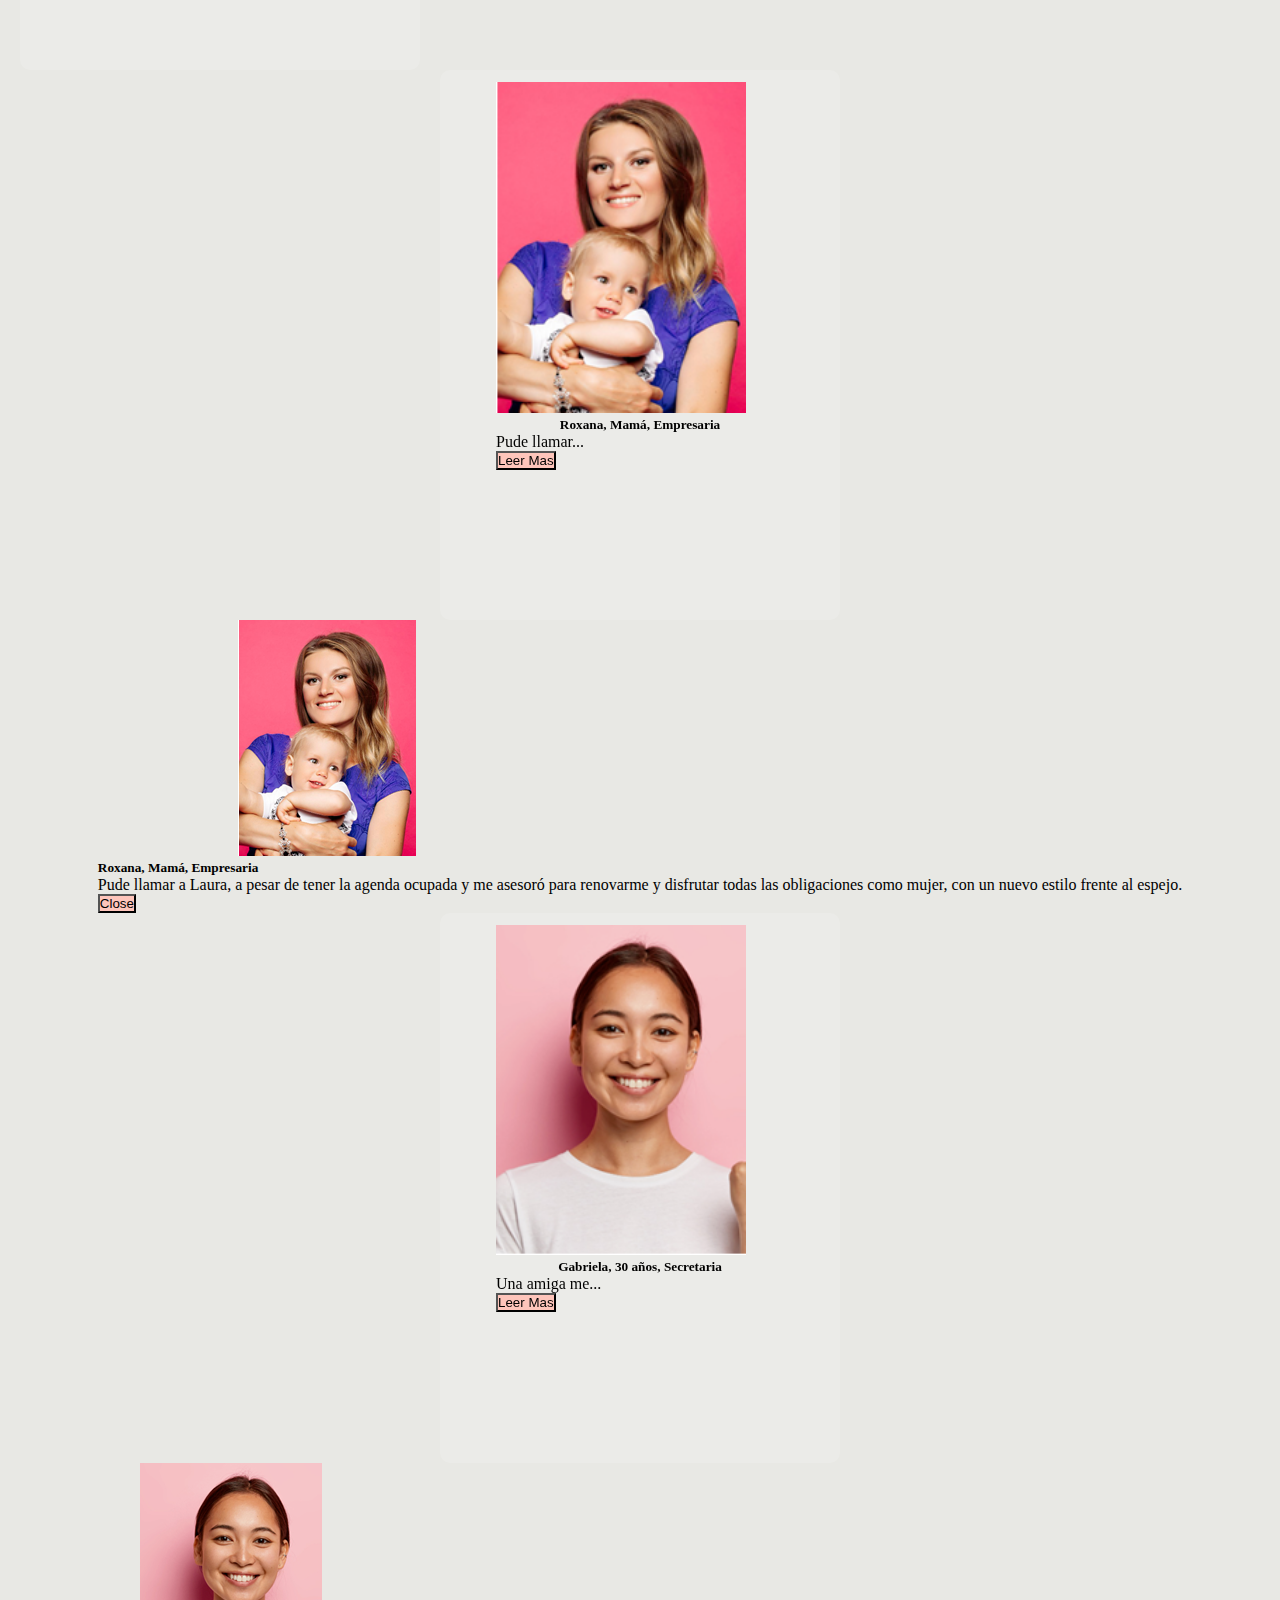
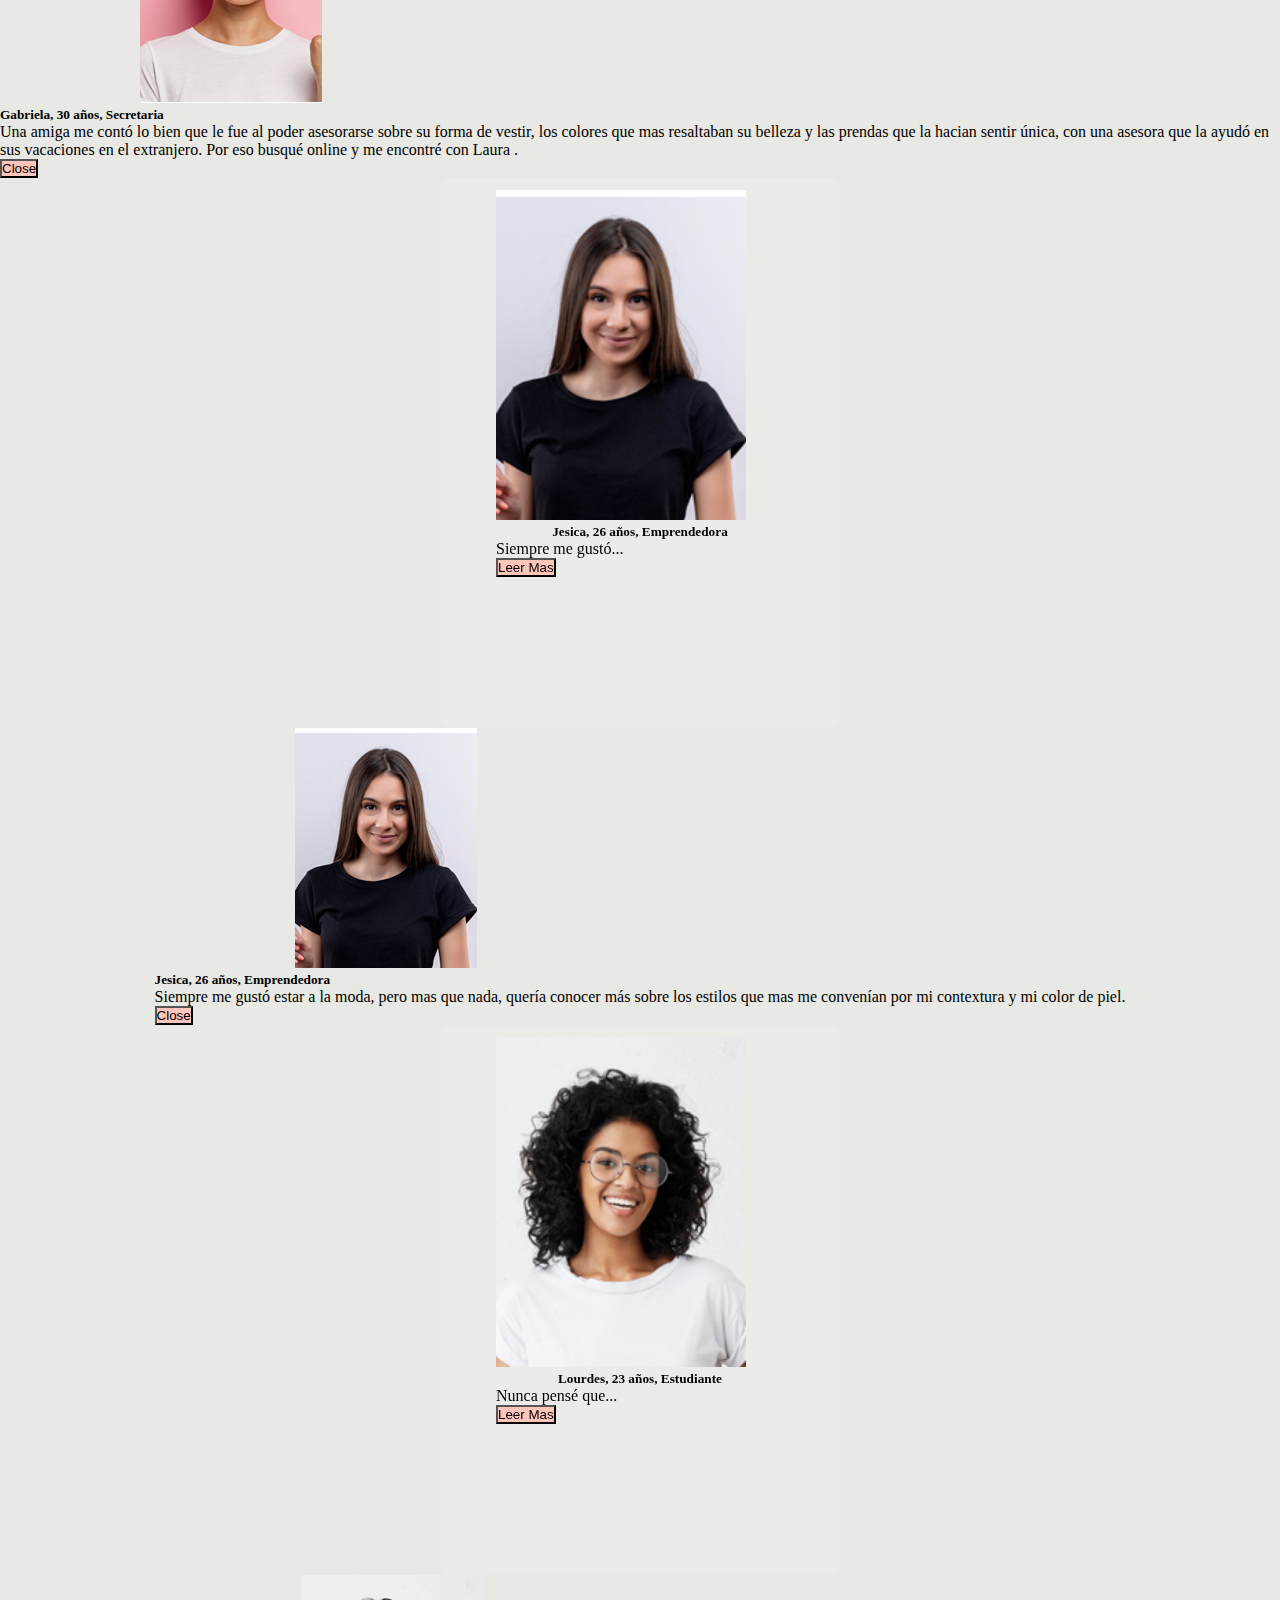
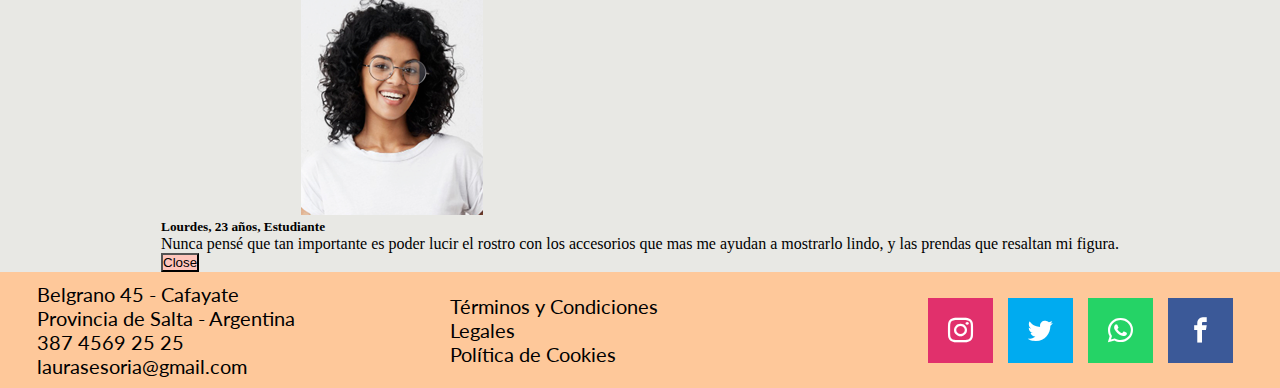
<file: pages/testimonios.html>
<!DOCTYPE html>
<html lang="en">
<head>
    <meta charset="UTF-8">
    <meta http-equiv="X-UA-Compatible" content="IE=edge">
    <meta name="viewport" content="width=device-width, initial-scale=1.0">
    <meta name="keywords" content="testimonios, resultados satisfactorios, nuevo look, renovación, potencial, fortaleza personal">
    <meta name="description" content="Testimonios y ejemplos de mujeres que se animaron a tomar el asesoramiento y cambiaron su apariencia para mejor">
        <link rel="shortcut icon" href="../img/favicon.ico" type="image/x-icon">
        <link href="https://cdn.jsdelivr.net/npm/bootstrap@5.1.3/dist/css/bootstrap.min.css" rel="stylesheet" integrity="sha384-1BmE4kWBq78iYhFldvKuhfTAU6auU8tT94WrHftjDbrCEXSU1oBoqyl2QvZ6jIW3" crossorigin="anonymous">
        <link href="https://cdn.jsdelivr.net/npm/bootstrap@5.1.3/dist/css/bootstrap.min.css" rel="stylesheet" integrity="sha384-1BmE4kWBq78iYhFldvKuhfTAU6auU8tT94WrHftjDbrCEXSU1oBoqyl2QvZ6jIW3" crossorigin="anonymous">
        <link rel="stylesheet" href="https://cdnjs.cloudflare.com/ajax/libs/animate.css/4.1.1/animate.min.css">
        <link href="https://unpkg.com/aos@2.3.1/dist/aos.css" rel="stylesheet">
        <link rel="stylesheet" href="../css/hover.css">
        <link rel="stylesheet" href="../css/fonts-social.css">
        <link rel="stylesheet" href='../css/estilos.css'>
    <title>Laura Juarez - Testimonios</title>
</head>
<body>
    <nav class="navbar sticky-top navbar-expand-lg navbar-light" data-aos="fade-right">
        <div class="container-fluid">
            <a class="navbar-brand hvr-grow" href="../index.html">Laura Juarez</a>
            <button class="navbar-toggler" type="button" data-bs-toggle="collapse" data-bs-target="#navbarNav" aria-controls="navbarNav" aria-expanded="false" aria-label="Toggle navigation">
                <span class="navbar-toggler-icon"></span>
            </button>
            <div class="collapse navbar-collapse justify-content-end" id="navbarNav">
                <ul class="navbar-nav">
                    <li class="nav-item">
                        <a class="nav-link" href='../index.html'>Home</a>
                    </li>
                    <li class="nav-item">
                        <a class="nav-link" href="./servicios.html">Servicios</a>
                    </li>
                    <li class="nav-item">
                        <a class="nav-link" href="./testimonios.html">Testimonios</a>
                    </li>
                    <li class="nav-item">
                        <a class="nav-link" href="./sobremi.html">Sobre Mi</a>
                    </li>
                    <li class="nav-item">
                        <a class="nav-link" href="./contacto.html">Contacto</a>
                    </li>
                </ul>
            </div>
        </div>
    </nav>
    <div class="div__h2__titulos">
        <h2 class=" h2__titulos">
            Testimonios
        </h2>
    </div>
    <div id="main-testimonios">
        <!-- ---------------------------------------CARD Y MODAL 1 ---------------------------------------->
        <div class="flex-item">
            <div class="centrar-div">
                <div class="card" style="width: 18rem;">
                    <img src="../img/pic1.png" class="card-img-top card-imagen mx-auto" alt="imagen_de_Paola">
                    <div class="card-body mx-auto">
                        <h5 class="card-title text-center">Paola, 29 años, Chef</h5>
                        <p class="card-text text-center"text-center">Llamé a Laura...</p>
                            <!-- Button trigger modal -->
                            <div class="text-center">
                                <button type="button" class="btn btn-primary " data-bs-toggle="modal" 
                                        data-bs-target="#modal1">
                                    Leer Mas
                                </button>
                            </div>
                    </div>
                </div>
            </div>
        </div>
        <!-----------------------------------------MODAL 1 -------------------------------------------------->
            <div>
                <div class="modal modal fade" tabindex="-1" id="modal1">
                    <div class="modal-dialog modal-dialog-centered ">
                        <div class="modal-content">
                            <div class="modal-header">
                                <img src="../img/pic1.png" alt="imagen_de_Paola" srcset="">
                            </div>
                        <div class="modal-body">
                            <h5 class="modal-title">Paola, 29 años, Chef</h5>
                            <p>Llamé a Laura hace dos años y tenía mis dudas sobre el asesoramiento. Y me dio mucha confianza en mi misma y en los cambios que debía hacer.</p>
                        </div>
                        <div class="modal-footer">
                            <button type="button" class="btn btn-secondary" data-bs-dismiss="modal">Close</button>
                        </div>
                    </div>
                </div>
            </div>
        </div>
        <!-- -------------------------------------FIN CARD Y MODAL 1 ----------------------------------------->
        <!-- ---------------------------------------CARD Y MODAL 2 ---------------------------------------->
        <div class="flex-item">
            <div class="centrar-div">
                <div class="card" style="width: 18rem;">
                    <img src="../img/pic2.png" class="card-img-top card-imagen mx-auto" alt="imagen_de_Sandra">
                    <div class="card-body mx-auto">
                        <h5 class="card-title text-center">Sandra, 25 años, Abogada</h5>
                        <p class="card-text text-center">Habia buscado...</p>
                            <!-- Button trigger modal -->
                            <div class="text-center">
                                <button type="button" class="btn btn-primary" data-bs-toggle="modal" 
                                        data-bs-target="#modal2">
                                    Leer Mas
                                </button>
                            </div>
                    </div>
                </div>
            </div>
        </div>
        <!-----------------------------------------MODAL-------------------------------------------------->
            <div>
                <div class="modal modal fade" tabindex="-1" id="modal2">
                    <div class="modal-dialog modal-dialog-centered">
                        <div class="modal-content">
                            <div class="modal-header">
                                <img src="../img/pic2.png" alt="imagen_de_Sandra" srcset="">
                            </div>
                        <div class="modal-body">
                            <h5 class="modal-title">Sandra, 25 años, Abogada</h5>
                            <p>Habia buscado por años estar mas segura con mi vestimenta y los colores que elegía para ponerme y gracias a Laura lo logré.</p>
                        </div>
                        <div class="modal-footer">
                            <button type="button" class="btn btn-secondary" data-bs-dismiss="modal">Close</button>
                        </div>
                    </div>
                </div>
            </div>
        </div>
        <!-- -------------------------------------FIN CARD Y MODAL 2 ----------------------------------------->
        <!-- ---------------------------------------CARD Y MODAL 3 ---------------------------------------->
        <div class="flex-item">
            <div class="centrar-div">
                <div class="card" style="width: 18rem;">
                    <img src="../img/pic3.png" class="card-img-top card-imagen mx-auto" alt="imagen_de_Roxana">
                    <div class="card-body mx-auto">
                        <h5 class="card-title text-center">Roxana, Mamá, Empresaria</h5>
                        <p class="card-text text-center">Pude llamar... </p>
                            <!-- Button trigger modal -->
                            <div class="text-center">
                                <button type="button" class="btn btn-primary" data-bs-toggle="modal" 
                                        data-bs-target="#modal3">
                                    Leer Mas
                                </button>
                            </div>
                    </div>
                </div>
            </div>
        </div>
        <!-----------------------------------------MODAL-------------------------------------------------->
            <div>
                <div class="modal modal fade" tabindex="-1" id="modal3">
                    <div class="modal-dialog modal-dialog-centered">
                        <div class="modal-content">
                            <div class="modal-header">
                                <img src="../img/pic3.png" alt="imagen_de_Roxana" srcset="">
                            </div>
                        <div class="modal-body">
                            <h5 class="modal-title">Roxana, Mamá, Empresaria</h5>
                            <p>Pude llamar a Laura, a pesar de tener la agenda ocupada y me asesoró para renovarme y disfrutar todas las obligaciones como mujer, con un nuevo estilo frente al espejo.</p>
                        </div>
                        <div class="modal-footer">
                            <button type="button" class="btn btn-secondary" data-bs-dismiss="modal">Close</button>
                        </div>
                    </div>
                </div>
            </div>
        </div>
        <!-- -------------------------------------FIN CARD Y MODAL 3 ----------------------------------------->
        <!-- ---------------------------------------CARD Y MODAL 4 ---------------------------------------->
        <div class="flex-item">
            <div class="centrar-div">
                <div class="card" style="width: 18rem;">
                    <img src="../img/pic4.png" class="card-img-top card-imagen mx-auto" alt="imagen_de_Gabriela">
                    <div class="card-body mx-auto">
                        <h5 class="card-title text-center">Gabriela, 30 años, Secretaria</h5>
                        <p class="card-text text-center">Una amiga me...</p>
                            <!-- Button trigger modal -->
                            <div class="text-center">
                                <button type="button" class="btn btn-primary" data-bs-toggle="modal" 
                                        data-bs-target="#modal4">
                                    Leer Mas
                                </button>
                            </div>
                    </div>
                </div>
            </div>
        </div>
        <!-----------------------------------------MODAL-------------------------------------------------->
            <div>
                <div class="modal modal fade" tabindex="-1" id="modal4">
                    <div class="modal-dialog modal-dialog-centered">
                        <div class="modal-content">
                            <div class="modal-header">
                                <img src="../img/pic4.png" alt="imagen_de_Gabriela" srcset="">
                            </div>
                        <div class="modal-body">
                            <h5 class="modal-title">Gabriela, 30 años, Secretaria</h5>
                            <p>Una amiga me contó lo bien que le fue al poder asesorarse sobre su forma de vestir, los colores que mas resaltaban su belleza y las prendas que la hacian sentir única, con una asesora que la ayudó en sus vacaciones en el extranjero. Por eso busqué online y me encontré con Laura .</p>
                        </div>
                        <div class="modal-footer">
                            <button type="button" class="btn btn-secondary" data-bs-dismiss="modal">Close</button>
                        </div>
                    </div>
                </div>
            </div>
        </div>
        <!-- -------------------------------------FIN CARD Y MODAL 4 ----------------------------------------->
        <!-- ---------------------------------------CARD Y MMODAL 5 ---------------------------------------->
        <div class="flex-item">
            <div class="centrar-div">
                <div class="card" style="width: 18rem;">
                    <img src="../img/pic5.png" class="card-img-top card-imagen mx-auto" alt="imagen_de_Jesica">
                    <div class="card-body mx-auto">
                        <h5 class="card-title text-center">Jesica, 26 años, Emprendedora</h5>
                        <p class="card-text text-center">Siempre me gustó...</p>
                            <!-- Button trigger modal -->
                            <div class="text-center">
                                <button type="button" class="btn btn-primary" data-bs-toggle="modal" 
                                        data-bs-target="#modal5">
                                    Leer Mas
                                </button>
                            </div>
                    </div>
                </div>
            </div>
        </div>
        <!-----------------------------------------MODAL-------------------------------------------------->
            <div>
                <div class="modal modal fade" tabindex="-1" id="modal5">
                    <div class="modal-dialog modal-dialog-centered">
                        <div class="modal-content">
                            <div class="modal-header">
                                <img src="../img/pic5.png" alt="imagen_de_Jesica" srcset="">
                            </div>
                        <div class="modal-body">
                            <h5 class="modal-title">Jesica, 26 años, Emprendedora</h5>
                            <p>Siempre me gustó estar a la moda, pero mas que nada, quería conocer más sobre los estilos que mas me convenían por mi contextura y mi color de piel.</p>
                        </div>
                        <div class="modal-footer">
                            <button type="button" class="btn btn-secondary" data-bs-dismiss="modal">Close</button>
                        </div>
                    </div>
                </div>
            </div>
        </div>
        <!-- -------------------------------------FIN CARD Y MODAL 5----------------------------------------->
        <!-- ---------------------------------------CARD Y MMODAL  6---------------------------------------->
        <div class="flex-item">
            <div class="centrar-div">
                <div class="card" style="width: 18rem;">
                    <img src="../img/pic6.png" class="card-img-top card-imagen mx-auto" alt="imagen_de_Lourdes">
                    <div class="card-body mx-auto">
                        <h5 class="card-title text-center">Lourdes, 23 años, Estudiante</h5>
                        <p class="card-text text-center">Nunca pensé que...</p>
                            <!-- Button trigger modal -->
                            <div class="text-center">
                                <button type="button" class="btn btn-primary" data-bs-toggle="modal" 
                                        data-bs-target="#modal6">
                                    Leer Mas
                                </button>
                            </div>
                    </div>
                </div>
            </div>
        </div>
        <!-----------------------------------------MODAL-------------------------------------------------->
            <div>
                <div class="modal modal fade" tabindex="-1" id="modal6">
                    <div class="modal-dialog modal-dialog-centered">
                        <div class="modal-content">
                            <div class="modal-header">
                                <img src="../img/pic6.png" alt="imagen_de_Lourdes" srcset="">
                            </div>
                        <div class="modal-body">
                            <h5 class="modal-title">Lourdes, 23 años, Estudiante</h5>
                            <p>Nunca pensé que tan importante es poder lucir el rostro con los accesorios que mas me ayudan a mostrarlo lindo, y las prendas que resaltan mi figura.</p>
                        </div>
                        <div class="modal-footer">
                            <button type="button" class="btn btn-secondary" data-bs-dismiss="modal">Close</button>
                        </div>
                    </div>
                </div>
            </div>
        </div>
        <!-- -------------------------------------FIN CARD Y MODAL 6----------------------------------------->

    </div>

    <div class="footer">
        <div class="div_footer_flex">
            <p> Belgrano 45 - Cafayate </p>
            <p>Provincia de Salta - Argentina</p>
            <p> 387 4569 25 25</p>
            <p> laurasesoria@gmail.com</p>
        </div>
        <div class="div_footer_flex">
            <p>Términos y Condiciones </p>
            <p>Legales</p>
            <p>Política de Cookies</p>
        </div>
        <div class="div_footer_flex redes">
            <ul>
                <li><a href="#" class="icon-instagram hvr-float"></a></li>
                <li><a href="#" class="icon-twitter hvr-float"></a></li>
                <li><a href="#" class="icon-whatsapp hvr-float"></a></li>
                <li><a href="#" class="icon-facebook hvr-float"></a></li>
            </ul>
        </div>
    </div>
    
    <script src="https://cdn.jsdelivr.net/npm/bootstrap@5.1.3/dist/js/bootstrap.bundle.min.js" integrity="sha384-ka7Sk0Gln4gmtz2MlQnikT1wXgYsOg+OMhuP+IlRH9sENBO0LRn5q+8nbTov4+1p" crossorigin="anonymous"></script>
    <script src="https://unpkg.com/aos@2.3.1/dist/aos.js"></script>
    <script>
        AOS.init();
    </script>
</body>
</html>
</file>
<file: css/fonts-social.css>
@font-face {
  font-family: 'icomoon';
  src:  url('fonts/icomoon.eot?jjr475');
  src:  url('fonts/icomoon.eot?jjr475#iefix') format('embedded-opentype'),
    url('fonts/icomoon.ttf?jjr475') format('truetype'),
    url('fonts/icomoon.woff?jjr475') format('woff'),
    url('fonts/icomoon.svg?jjr475#icomoon') format('svg');
  font-weight: normal;
  font-style: normal;
  font-display: block;
}

[class^="icon-"], [class*=" icon-"] {
  /* use !important to prevent issues with browser extensions that change fonts */
  font-family: 'icomoon' !important;
  speak: never;
  font-style: normal;
  font-weight: normal;
  font-variant: normal;
  text-transform: none;
  line-height: 1;

  /* Better Font Rendering =========== */
  -webkit-font-smoothing: antialiased;
  -moz-osx-font-smoothing: grayscale;
}

.icon-home:before {
  content: "\e900";
}
.icon-home2:before {
  content: "\e901";
}
.icon-home3:before {
  content: "\e902";
}
.icon-office:before {
  content: "\e903";
}
.icon-newspaper:before {
  content: "\e904";
}
.icon-pencil:before {
  content: "\e905";
}
.icon-pencil2:before {
  content: "\e906";
}
.icon-quill:before {
  content: "\e907";
}
.icon-pen:before {
  content: "\e908";
}
.icon-blog:before {
  content: "\e909";
}
.icon-eyedropper:before {
  content: "\e90a";
}
.icon-droplet:before {
  content: "\e90b";
}
.icon-paint-format:before {
  content: "\e90c";
}
.icon-image:before {
  content: "\e90d";
}
.icon-images:before {
  content: "\e90e";
}
.icon-camera:before {
  content: "\e90f";
}
.icon-headphones:before {
  content: "\e910";
}
.icon-music:before {
  content: "\e911";
}
.icon-play:before {
  content: "\e912";
}
.icon-film:before {
  content: "\e913";
}
.icon-video-camera:before {
  content: "\e914";
}
.icon-dice:before {
  content: "\e915";
}
.icon-pacman:before {
  content: "\e916";
}
.icon-spades:before {
  content: "\e917";
}
.icon-clubs:before {
  content: "\e918";
}
.icon-diamonds:before {
  content: "\e919";
}
.icon-bullhorn:before {
  content: "\e91a";
}
.icon-connection:before {
  content: "\e91b";
}
.icon-podcast:before {
  content: "\e91c";
}
.icon-feed:before {
  content: "\e91d";
}
.icon-mic:before {
  content: "\e91e";
}
.icon-book:before {
  content: "\e91f";
}
.icon-books:before {
  content: "\e920";
}
.icon-library:before {
  content: "\e921";
}
.icon-file-text:before {
  content: "\e922";
}
.icon-profile:before {
  content: "\e923";
}
.icon-file-empty:before {
  content: "\e924";
}
.icon-files-empty:before {
  content: "\e925";
}
.icon-file-text2:before {
  content: "\e926";
}
.icon-file-picture:before {
  content: "\e927";
}
.icon-file-music:before {
  content: "\e928";
}
.icon-file-play:before {
  content: "\e929";
}
.icon-file-video:before {
  content: "\e92a";
}
.icon-file-zip:before {
  content: "\e92b";
}
.icon-copy:before {
  content: "\e92c";
}
.icon-paste:before {
  content: "\e92d";
}
.icon-stack:before {
  content: "\e92e";
}
.icon-folder:before {
  content: "\e92f";
}
.icon-folder-open:before {
  content: "\e930";
}
.icon-folder-plus:before {
  content: "\e931";
}
.icon-folder-minus:before {
  content: "\e932";
}
.icon-folder-download:before {
  content: "\e933";
}
.icon-folder-upload:before {
  content: "\e934";
}
.icon-price-tag:before {
  content: "\e935";
}
.icon-price-tags:before {
  content: "\e936";
}
.icon-barcode:before {
  content: "\e937";
}
.icon-qrcode:before {
  content: "\e938";
}
.icon-ticket:before {
  content: "\e939";
}
.icon-cart:before {
  content: "\e93a";
}
.icon-coin-dollar:before {
  content: "\e93b";
}
.icon-coin-euro:before {
  content: "\e93c";
}
.icon-coin-pound:before {
  content: "\e93d";
}
.icon-coin-yen:before {
  content: "\e93e";
}
.icon-credit-card:before {
  content: "\e93f";
}
.icon-calculator:before {
  content: "\e940";
}
.icon-lifebuoy:before {
  content: "\e941";
}
.icon-phone:before {
  content: "\e942";
}
.icon-phone-hang-up:before {
  content: "\e943";
}
.icon-address-book:before {
  content: "\e944";
}
.icon-envelop:before {
  content: "\e945";
}
.icon-pushpin:before {
  content: "\e946";
}
.icon-location:before {
  content: "\e947";
}
.icon-location2:before {
  content: "\e948";
}
.icon-compass:before {
  content: "\e949";
}
.icon-compass2:before {
  content: "\e94a";
}
.icon-map:before {
  content: "\e94b";
}
.icon-map2:before {
  content: "\e94c";
}
.icon-history:before {
  content: "\e94d";
}
.icon-clock:before {
  content: "\e94e";
}
.icon-clock2:before {
  content: "\e94f";
}
.icon-alarm:before {
  content: "\e950";
}
.icon-bell:before {
  content: "\e951";
}
.icon-stopwatch:before {
  content: "\e952";
}
.icon-calendar:before {
  content: "\e953";
}
.icon-printer:before {
  content: "\e954";
}
.icon-keyboard:before {
  content: "\e955";
}
.icon-display:before {
  content: "\e956";
}
.icon-laptop:before {
  content: "\e957";
}
.icon-mobile:before {
  content: "\e958";
}
.icon-mobile2:before {
  content: "\e959";
}
.icon-tablet:before {
  content: "\e95a";
}
.icon-tv:before {
  content: "\e95b";
}
.icon-drawer:before {
  content: "\e95c";
}
.icon-drawer2:before {
  content: "\e95d";
}
.icon-box-add:before {
  content: "\e95e";
}
.icon-box-remove:before {
  content: "\e95f";
}
.icon-download:before {
  content: "\e960";
}
.icon-upload:before {
  content: "\e961";
}
.icon-floppy-disk:before {
  content: "\e962";
}
.icon-drive:before {
  content: "\e963";
}
.icon-database:before {
  content: "\e964";
}
.icon-undo:before {
  content: "\e965";
}
.icon-redo:before {
  content: "\e966";
}
.icon-undo2:before {
  content: "\e967";
}
.icon-redo2:before {
  content: "\e968";
}
.icon-forward:before {
  content: "\e969";
}
.icon-reply:before {
  content: "\e96a";
}
.icon-bubble:before {
  content: "\e96b";
}
.icon-bubbles:before {
  content: "\e96c";
}
.icon-bubbles2:before {
  content: "\e96d";
}
.icon-bubble2:before {
  content: "\e96e";
}
.icon-bubbles3:before {
  content: "\e96f";
}
.icon-bubbles4:before {
  content: "\e970";
}
.icon-user:before {
  content: "\e971";
}
.icon-users:before {
  content: "\e972";
}
.icon-user-plus:before {
  content: "\e973";
}
.icon-user-minus:before {
  content: "\e974";
}
.icon-user-check:before {
  content: "\e975";
}
.icon-user-tie:before {
  content: "\e976";
}
.icon-quotes-left:before {
  content: "\e977";
}
.icon-quotes-right:before {
  content: "\e978";
}
.icon-hour-glass:before {
  content: "\e979";
}
.icon-spinner:before {
  content: "\e97a";
}
.icon-spinner2:before {
  content: "\e97b";
}
.icon-spinner3:before {
  content: "\e97c";
}
.icon-spinner4:before {
  content: "\e97d";
}
.icon-spinner5:before {
  content: "\e97e";
}
.icon-spinner6:before {
  content: "\e97f";
}
.icon-spinner7:before {
  content: "\e980";
}
.icon-spinner8:before {
  content: "\e981";
}
.icon-spinner9:before {
  content: "\e982";
}
.icon-spinner10:before {
  content: "\e983";
}
.icon-spinner11:before {
  content: "\e984";
}
.icon-binoculars:before {
  content: "\e985";
}
.icon-search:before {
  content: "\e986";
}
.icon-zoom-in:before {
  content: "\e987";
}
.icon-zoom-out:before {
  content: "\e988";
}
.icon-enlarge:before {
  content: "\e989";
}
.icon-shrink:before {
  content: "\e98a";
}
.icon-enlarge2:before {
  content: "\e98b";
}
.icon-shrink2:before {
  content: "\e98c";
}
.icon-key:before {
  content: "\e98d";
}
.icon-key2:before {
  content: "\e98e";
}
.icon-lock:before {
  content: "\e98f";
}
.icon-unlocked:before {
  content: "\e990";
}
.icon-wrench:before {
  content: "\e991";
}
.icon-equalizer:before {
  content: "\e992";
}
.icon-equalizer2:before {
  content: "\e993";
}
.icon-cog:before {
  content: "\e994";
}
.icon-cogs:before {
  content: "\e995";
}
.icon-hammer:before {
  content: "\e996";
}
.icon-magic-wand:before {
  content: "\e997";
}
.icon-aid-kit:before {
  content: "\e998";
}
.icon-bug:before {
  content: "\e999";
}
.icon-pie-chart:before {
  content: "\e99a";
}
.icon-stats-dots:before {
  content: "\e99b";
}
.icon-stats-bars:before {
  content: "\e99c";
}
.icon-stats-bars2:before {
  content: "\e99d";
}
.icon-trophy:before {
  content: "\e99e";
}
.icon-gift:before {
  content: "\e99f";
}
.icon-glass:before {
  content: "\e9a0";
}
.icon-glass2:before {
  content: "\e9a1";
}
.icon-mug:before {
  content: "\e9a2";
}
.icon-spoon-knife:before {
  content: "\e9a3";
}
.icon-leaf:before {
  content: "\e9a4";
}
.icon-rocket:before {
  content: "\e9a5";
}
.icon-meter:before {
  content: "\e9a6";
}
.icon-meter2:before {
  content: "\e9a7";
}
.icon-hammer2:before {
  content: "\e9a8";
}
.icon-fire:before {
  content: "\e9a9";
}
.icon-lab:before {
  content: "\e9aa";
}
.icon-magnet:before {
  content: "\e9ab";
}
.icon-bin:before {
  content: "\e9ac";
}
.icon-bin2:before {
  content: "\e9ad";
}
.icon-briefcase:before {
  content: "\e9ae";
}
.icon-airplane:before {
  content: "\e9af";
}
.icon-truck:before {
  content: "\e9b0";
}
.icon-road:before {
  content: "\e9b1";
}
.icon-accessibility:before {
  content: "\e9b2";
}
.icon-target:before {
  content: "\e9b3";
}
.icon-shield:before {
  content: "\e9b4";
}
.icon-power:before {
  content: "\e9b5";
}
.icon-switch:before {
  content: "\e9b6";
}
.icon-power-cord:before {
  content: "\e9b7";
}
.icon-clipboard:before {
  content: "\e9b8";
}
.icon-list-numbered:before {
  content: "\e9b9";
}
.icon-list:before {
  content: "\e9ba";
}
.icon-list2:before {
  content: "\e9bb";
}
.icon-tree:before {
  content: "\e9bc";
}
.icon-menu:before {
  content: "\e9bd";
}
.icon-menu2:before {
  content: "\e9be";
}
.icon-menu3:before {
  content: "\e9bf";
}
.icon-menu4:before {
  content: "\e9c0";
}
.icon-cloud:before {
  content: "\e9c1";
}
.icon-cloud-download:before {
  content: "\e9c2";
}
.icon-cloud-upload:before {
  content: "\e9c3";
}
.icon-cloud-check:before {
  content: "\e9c4";
}
.icon-download2:before {
  content: "\e9c5";
}
.icon-upload2:before {
  content: "\e9c6";
}
.icon-download3:before {
  content: "\e9c7";
}
.icon-upload3:before {
  content: "\e9c8";
}
.icon-sphere:before {
  content: "\e9c9";
}
.icon-earth:before {
  content: "\e9ca";
}
.icon-link:before {
  content: "\e9cb";
}
.icon-flag:before {
  content: "\e9cc";
}
.icon-attachment:before {
  content: "\e9cd";
}
.icon-eye:before {
  content: "\e9ce";
}
.icon-eye-plus:before {
  content: "\e9cf";
}
.icon-eye-minus:before {
  content: "\e9d0";
}
.icon-eye-blocked:before {
  content: "\e9d1";
}
.icon-bookmark:before {
  content: "\e9d2";
}
.icon-bookmarks:before {
  content: "\e9d3";
}
.icon-sun:before {
  content: "\e9d4";
}
.icon-contrast:before {
  content: "\e9d5";
}
.icon-brightness-contrast:before {
  content: "\e9d6";
}
.icon-star-empty:before {
  content: "\e9d7";
}
.icon-star-half:before {
  content: "\e9d8";
}
.icon-star-full:before {
  content: "\e9d9";
}
.icon-heart:before {
  content: "\e9da";
}
.icon-heart-broken:before {
  content: "\e9db";
}
.icon-man:before {
  content: "\e9dc";
}
.icon-woman:before {
  content: "\e9dd";
}
.icon-man-woman:before {
  content: "\e9de";
}
.icon-happy:before {
  content: "\e9df";
}
.icon-happy2:before {
  content: "\e9e0";
}
.icon-smile:before {
  content: "\e9e1";
}
.icon-smile2:before {
  content: "\e9e2";
}
.icon-tongue:before {
  content: "\e9e3";
}
.icon-tongue2:before {
  content: "\e9e4";
}
.icon-sad:before {
  content: "\e9e5";
}
.icon-sad2:before {
  content: "\e9e6";
}
.icon-wink:before {
  content: "\e9e7";
}
.icon-wink2:before {
  content: "\e9e8";
}
.icon-grin:before {
  content: "\e9e9";
}
.icon-grin2:before {
  content: "\e9ea";
}
.icon-cool:before {
  content: "\e9eb";
}
.icon-cool2:before {
  content: "\e9ec";
}
.icon-angry:before {
  content: "\e9ed";
}
.icon-angry2:before {
  content: "\e9ee";
}
.icon-evil:before {
  content: "\e9ef";
}
.icon-evil2:before {
  content: "\e9f0";
}
.icon-shocked:before {
  content: "\e9f1";
}
.icon-shocked2:before {
  content: "\e9f2";
}
.icon-baffled:before {
  content: "\e9f3";
}
.icon-baffled2:before {
  content: "\e9f4";
}
.icon-confused:before {
  content: "\e9f5";
}
.icon-confused2:before {
  content: "\e9f6";
}
.icon-neutral:before {
  content: "\e9f7";
}
.icon-neutral2:before {
  content: "\e9f8";
}
.icon-hipster:before {
  content: "\e9f9";
}
.icon-hipster2:before {
  content: "\e9fa";
}
.icon-wondering:before {
  content: "\e9fb";
}
.icon-wondering2:before {
  content: "\e9fc";
}
.icon-sleepy:before {
  content: "\e9fd";
}
.icon-sleepy2:before {
  content: "\e9fe";
}
.icon-frustrated:before {
  content: "\e9ff";
}
.icon-frustrated2:before {
  content: "\ea00";
}
.icon-crying:before {
  content: "\ea01";
}
.icon-crying2:before {
  content: "\ea02";
}
.icon-point-up:before {
  content: "\ea03";
}
.icon-point-right:before {
  content: "\ea04";
}
.icon-point-down:before {
  content: "\ea05";
}
.icon-point-left:before {
  content: "\ea06";
}
.icon-warning:before {
  content: "\ea07";
}
.icon-notification:before {
  content: "\ea08";
}
.icon-question:before {
  content: "\ea09";
}
.icon-plus:before {
  content: "\ea0a";
}
.icon-minus:before {
  content: "\ea0b";
}
.icon-info:before {
  content: "\ea0c";
}
.icon-cancel-circle:before {
  content: "\ea0d";
}
.icon-blocked:before {
  content: "\ea0e";
}
.icon-cross:before {
  content: "\ea0f";
}
.icon-checkmark:before {
  content: "\ea10";
}
.icon-checkmark2:before {
  content: "\ea11";
}
.icon-spell-check:before {
  content: "\ea12";
}
.icon-enter:before {
  content: "\ea13";
}
.icon-exit:before {
  content: "\ea14";
}
.icon-play2:before {
  content: "\ea15";
}
.icon-pause:before {
  content: "\ea16";
}
.icon-stop:before {
  content: "\ea17";
}
.icon-previous:before {
  content: "\ea18";
}
.icon-next:before {
  content: "\ea19";
}
.icon-backward:before {
  content: "\ea1a";
}
.icon-forward2:before {
  content: "\ea1b";
}
.icon-play3:before {
  content: "\ea1c";
}
.icon-pause2:before {
  content: "\ea1d";
}
.icon-stop2:before {
  content: "\ea1e";
}
.icon-backward2:before {
  content: "\ea1f";
}
.icon-forward3:before {
  content: "\ea20";
}
.icon-first:before {
  content: "\ea21";
}
.icon-last:before {
  content: "\ea22";
}
.icon-previous2:before {
  content: "\ea23";
}
.icon-next2:before {
  content: "\ea24";
}
.icon-eject:before {
  content: "\ea25";
}
.icon-volume-high:before {
  content: "\ea26";
}
.icon-volume-medium:before {
  content: "\ea27";
}
.icon-volume-low:before {
  content: "\ea28";
}
.icon-volume-mute:before {
  content: "\ea29";
}
.icon-volume-mute2:before {
  content: "\ea2a";
}
.icon-volume-increase:before {
  content: "\ea2b";
}
.icon-volume-decrease:before {
  content: "\ea2c";
}
.icon-loop:before {
  content: "\ea2d";
}
.icon-loop2:before {
  content: "\ea2e";
}
.icon-infinite:before {
  content: "\ea2f";
}
.icon-shuffle:before {
  content: "\ea30";
}
.icon-arrow-up-left:before {
  content: "\ea31";
}
.icon-arrow-up:before {
  content: "\ea32";
}
.icon-arrow-up-right:before {
  content: "\ea33";
}
.icon-arrow-right:before {
  content: "\ea34";
}
.icon-arrow-down-right:before {
  content: "\ea35";
}
.icon-arrow-down:before {
  content: "\ea36";
}
.icon-arrow-down-left:before {
  content: "\ea37";
}
.icon-arrow-left:before {
  content: "\ea38";
}
.icon-arrow-up-left2:before {
  content: "\ea39";
}
.icon-arrow-up2:before {
  content: "\ea3a";
}
.icon-arrow-up-right2:before {
  content: "\ea3b";
}
.icon-arrow-right2:before {
  content: "\ea3c";
}
.icon-arrow-down-right2:before {
  content: "\ea3d";
}
.icon-arrow-down2:before {
  content: "\ea3e";
}
.icon-arrow-down-left2:before {
  content: "\ea3f";
}
.icon-arrow-left2:before {
  content: "\ea40";
}
.icon-circle-up:before {
  content: "\ea41";
}
.icon-circle-right:before {
  content: "\ea42";
}
.icon-circle-down:before {
  content: "\ea43";
}
.icon-circle-left:before {
  content: "\ea44";
}
.icon-tab:before {
  content: "\ea45";
}
.icon-move-up:before {
  content: "\ea46";
}
.icon-move-down:before {
  content: "\ea47";
}
.icon-sort-alpha-asc:before {
  content: "\ea48";
}
.icon-sort-alpha-desc:before {
  content: "\ea49";
}
.icon-sort-numeric-asc:before {
  content: "\ea4a";
}
.icon-sort-numberic-desc:before {
  content: "\ea4b";
}
.icon-sort-amount-asc:before {
  content: "\ea4c";
}
.icon-sort-amount-desc:before {
  content: "\ea4d";
}
.icon-command:before {
  content: "\ea4e";
}
.icon-shift:before {
  content: "\ea4f";
}
.icon-ctrl:before {
  content: "\ea50";
}
.icon-opt:before {
  content: "\ea51";
}
.icon-checkbox-checked:before {
  content: "\ea52";
}
.icon-checkbox-unchecked:before {
  content: "\ea53";
}
.icon-radio-checked:before {
  content: "\ea54";
}
.icon-radio-checked2:before {
  content: "\ea55";
}
.icon-radio-unchecked:before {
  content: "\ea56";
}
.icon-crop:before {
  content: "\ea57";
}
.icon-make-group:before {
  content: "\ea58";
}
.icon-ungroup:before {
  content: "\ea59";
}
.icon-scissors:before {
  content: "\ea5a";
}
.icon-filter:before {
  content: "\ea5b";
}
.icon-font:before {
  content: "\ea5c";
}
.icon-ligature:before {
  content: "\ea5d";
}
.icon-ligature2:before {
  content: "\ea5e";
}
.icon-text-height:before {
  content: "\ea5f";
}
.icon-text-width:before {
  content: "\ea60";
}
.icon-font-size:before {
  content: "\ea61";
}
.icon-bold:before {
  content: "\ea62";
}
.icon-underline:before {
  content: "\ea63";
}
.icon-italic:before {
  content: "\ea64";
}
.icon-strikethrough:before {
  content: "\ea65";
}
.icon-omega:before {
  content: "\ea66";
}
.icon-sigma:before {
  content: "\ea67";
}
.icon-page-break:before {
  content: "\ea68";
}
.icon-superscript:before {
  content: "\ea69";
}
.icon-subscript:before {
  content: "\ea6a";
}
.icon-superscript2:before {
  content: "\ea6b";
}
.icon-subscript2:before {
  content: "\ea6c";
}
.icon-text-color:before {
  content: "\ea6d";
}
.icon-pagebreak:before {
  content: "\ea6e";
}
.icon-clear-formatting:before {
  content: "\ea6f";
}
.icon-table:before {
  content: "\ea70";
}
.icon-table2:before {
  content: "\ea71";
}
.icon-insert-template:before {
  content: "\ea72";
}
.icon-pilcrow:before {
  content: "\ea73";
}
.icon-ltr:before {
  content: "\ea74";
}
.icon-rtl:before {
  content: "\ea75";
}
.icon-section:before {
  content: "\ea76";
}
.icon-paragraph-left:before {
  content: "\ea77";
}
.icon-paragraph-center:before {
  content: "\ea78";
}
.icon-paragraph-right:before {
  content: "\ea79";
}
.icon-paragraph-justify:before {
  content: "\ea7a";
}
.icon-indent-increase:before {
  content: "\ea7b";
}
.icon-indent-decrease:before {
  content: "\ea7c";
}
.icon-share:before {
  content: "\ea7d";
}
.icon-new-tab:before {
  content: "\ea7e";
}
.icon-embed:before {
  content: "\ea7f";
}
.icon-embed2:before {
  content: "\ea80";
}
.icon-terminal:before {
  content: "\ea81";
}
.icon-share2:before {
  content: "\ea82";
}
.icon-mail:before {
  content: "\ea83";
}
.icon-mail2:before {
  content: "\ea84";
}
.icon-mail3:before {
  content: "\ea85";
}
.icon-mail4:before {
  content: "\ea86";
}
.icon-amazon:before {
  content: "\ea87";
}
.icon-google:before {
  content: "\ea88";
}
.icon-google2:before {
  content: "\ea89";
}
.icon-google3:before {
  content: "\ea8a";
}
.icon-google-plus:before {
  content: "\ea8b";
}
.icon-google-plus2:before {
  content: "\ea8c";
}
.icon-google-plus3:before {
  content: "\ea8d";
}
.icon-hangouts:before {
  content: "\ea8e";
}
.icon-google-drive:before {
  content: "\ea8f";
}
.icon-facebook:before {
  content: "\ea90";
}
.icon-facebook2:before {
  content: "\ea91";
}
.icon-instagram:before {
  content: "\ea92";
}
.icon-whatsapp:before {
  content: "\ea93";
}
.icon-spotify:before {
  content: "\ea94";
}
.icon-telegram:before {
  content: "\ea95";
}
.icon-twitter:before {
  content: "\ea96";
}
.icon-vine:before {
  content: "\ea97";
}
.icon-vk:before {
  content: "\ea98";
}
.icon-renren:before {
  content: "\ea99";
}
.icon-sina-weibo:before {
  content: "\ea9a";
}
.icon-rss:before {
  content: "\ea9b";
}
.icon-rss2:before {
  content: "\ea9c";
}
.icon-youtube:before {
  content: "\ea9d";
}
.icon-youtube2:before {
  content: "\ea9e";
}
.icon-twitch:before {
  content: "\ea9f";
}
.icon-vimeo:before {
  content: "\eaa0";
}
.icon-vimeo2:before {
  content: "\eaa1";
}
.icon-lanyrd:before {
  content: "\eaa2";
}
.icon-flickr:before {
  content: "\eaa3";
}
.icon-flickr2:before {
  content: "\eaa4";
}
.icon-flickr3:before {
  content: "\eaa5";
}
.icon-flickr4:before {
  content: "\eaa6";
}
.icon-dribbble:before {
  content: "\eaa7";
}
.icon-behance:before {
  content: "\eaa8";
}
.icon-behance2:before {
  content: "\eaa9";
}
.icon-deviantart:before {
  content: "\eaaa";
}
.icon-500px:before {
  content: "\eaab";
}
.icon-steam:before {
  content: "\eaac";
}
.icon-steam2:before {
  content: "\eaad";
}
.icon-dropbox:before {
  content: "\eaae";
}
.icon-onedrive:before {
  content: "\eaaf";
}
.icon-github:before {
  content: "\eab0";
}
.icon-npm:before {
  content: "\eab1";
}
.icon-basecamp:before {
  content: "\eab2";
}
.icon-trello:before {
  content: "\eab3";
}
.icon-wordpress:before {
  content: "\eab4";
}
.icon-joomla:before {
  content: "\eab5";
}
.icon-ello:before {
  content: "\eab6";
}
.icon-blogger:before {
  content: "\eab7";
}
.icon-blogger2:before {
  content: "\eab8";
}
.icon-tumblr:before {
  content: "\eab9";
}
.icon-tumblr2:before {
  content: "\eaba";
}
.icon-yahoo:before {
  content: "\eabb";
}
.icon-yahoo2:before {
  content: "\eabc";
}
.icon-tux:before {
  content: "\eabd";
}
.icon-appleinc:before {
  content: "\eabe";
}
.icon-finder:before {
  content: "\eabf";
}
.icon-android:before {
  content: "\eac0";
}
.icon-windows:before {
  content: "\eac1";
}
.icon-windows8:before {
  content: "\eac2";
}
.icon-soundcloud:before {
  content: "\eac3";
}
.icon-soundcloud2:before {
  content: "\eac4";
}
.icon-skype:before {
  content: "\eac5";
}
.icon-reddit:before {
  content: "\eac6";
}
.icon-hackernews:before {
  content: "\eac7";
}
.icon-wikipedia:before {
  content: "\eac8";
}
.icon-linkedin:before {
  content: "\eac9";
}
.icon-linkedin2:before {
  content: "\eaca";
}
.icon-lastfm:before {
  content: "\eacb";
}
.icon-lastfm2:before {
  content: "\eacc";
}
.icon-delicious:before {
  content: "\eacd";
}
.icon-stumbleupon:before {
  content: "\eace";
}
.icon-stumbleupon2:before {
  content: "\eacf";
}
.icon-stackoverflow:before {
  content: "\ead0";
}
.icon-pinterest:before {
  content: "\ead1";
}
.icon-pinterest2:before {
  content: "\ead2";
}
.icon-xing:before {
  content: "\ead3";
}
.icon-xing2:before {
  content: "\ead4";
}
.icon-flattr:before {
  content: "\ead5";
}
.icon-foursquare:before {
  content: "\ead6";
}
.icon-yelp:before {
  content: "\ead7";
}
.icon-paypal:before {
  content: "\ead8";
}
.icon-chrome:before {
  content: "\ead9";
}
.icon-firefox:before {
  content: "\eada";
}
.icon-IE:before {
  content: "\eadb";
}
.icon-edge:before {
  content: "\eadc";
}
.icon-safari:before {
  content: "\eadd";
}
.icon-opera:before {
  content: "\eade";
}
.icon-file-pdf:before {
  content: "\eadf";
}
.icon-file-openoffice:before {
  content: "\eae0";
}
.icon-file-word:before {
  content: "\eae1";
}
.icon-file-excel:before {
  content: "\eae2";
}
.icon-libreoffice:before {
  content: "\eae3";
}
.icon-html-five:before {
  content: "\eae4";
}
.icon-html-five2:before {
  content: "\eae5";
}
.icon-css3:before {
  content: "\eae6";
}
.icon-git:before {
  content: "\eae7";
}
.icon-codepen:before {
  content: "\eae8";
}
.icon-svg:before {
  content: "\eae9";
}
.icon-IcoMoon:before {
  content: "\eaea";
}
</file>
<file: css/estilos.css>
@import url("https://fonts.googleapis.com/css2?family=Alex+Brush&family=Lato:ital,wght@0,300;0,400;0,900;1,400;1,700&display=swap");
/************colores ************/
/*****************************************HEADER NAVBAR *************************************/
.navbar {
  background: #fcd5ce;
  background: radial-gradient(circle, #fcd5ce 20%, #ffe5d9 50%, #fec5bb 100%);
  box-shadow: rgba(0, 0, 0, 0.24) 0px 3px 8px;
  z-index: 100; }
  .navbar .navbar-nav {
    margin-right: 30px; }
  .navbar .navbar-brand {
    font-family: Alex Brush;
    font-size: 35px;
    margin-left: 30px; }
  .navbar .nav-link {
    font-family: Lato;
    font-size: 25px; }

    

/****************************************FOOTER **************************************/


.footer {
  width: 100%;
  display: flex;
  flex-direction: row;
  flex-wrap: wrap;
  justify-content: space-around;
  align-items: center;
  background-color: #FEC89A;
  font-family: Lato;
  font-size: 20px;
  padding-right: 20px;
  padding-left: 20px; }

  .div_footer_flex{
    width: 380px;
    margin-top: 10px;
    margin-bottom: 10px;
    padding: 10px auto;
  }


.redes ul{
    display:inline-flex;
    font-size: 25px;
    list-style: none;
    padding-left: 50px;
}

.redes ul a{
    margin-left: 15px;
    text-decoration: none;
    background: #000;
    color: #fff;
    padding: 20px;
}

.redes ul  .icon-instagram{
    background: #E1306C;
}

.redes ul  .icon-twitter{
    background: #00abf0;
}

.redes ul  .icon-whatsapp{
    background: #25D366;
}

.redes ul  .icon-facebook{
    background: #3b5998;
}



/*****************************************HOME *****************************************/
#main-home {
  display: flex;
  flex-direction: row;
  flex-wrap: wrap;
  justify-content: flex-start;
  align-content: center;
  background: url("../img/side-view-female-tailor2.jpg");
  /*-webkit-background-size: cover;
    -moz-background-size: cover;
    -o-background-size: cover;*/
  background-size: cover;
  background-position: center;
  background-repeat: no-repeat;
  width: 100%;
  height: auto; }

/*      <a href='https://www.freepik.com/photos/seamstress'>Seamstress photo created by freepik - www.freepik.com</a>
*/
#main-carousel {
  width: 400px;
  height: fit-content; }

.slideshow {
  width: 350px;
  height: 600px;
  position: relative;
  overflow: hidden;
  left: 40px;
  top: 10px; }

.slideshow-item {
  width: inherit;
  height: inherit;
  position: absolute;
  opacity: 0;
  animation: cycleImages 31s infinite; }

.slideshow-item:nth-child(1) {
  animation-delay: 0s; }

.slideshow-item:nth-child(2) {
  animation-delay: 10s; }

.slideshow-item:nth-child(3) {
  animation-delay: 20s; }

.slideshow-item img {
  width: fit-content;
  height: fit-content;
  object-fit: cover; }

@keyframes cycleImages {
  25% {
    opacity: 1; }
  40% {
    opacity: 0; } }

#main-parrafo {
  display: flex;
  flex-direction: row;
  flex-wrap: wrap;
  width: 400px;
  height: auto;
  background-color: rgba(255, 255, 255, 0.15);
  backdrop-filter: blur(5px); }

.home_parrafo {
  font-size: 25px;
  line-height: 2;
  text-align: center;
  text-shadow: 2px 2px 2px #8a8a8d; }

/************************************* SERVICIOS ***********************************/
.section__main__servicios {
  display: flex;
  flex-direction: row;
  flex-wrap: wrap;
  background-color: #E8E8E4;
  justify-content: space-around;
  align-items: center;
  width: 100%;
  height: fit-content; }

.card-title {
  text-align: center; }

.card-body iframe:hover {
  -webkit-transform: scale(0.8);
  -ms-transform: scale(0.8);
  transform: scale(0.8);
  transition: 1s ease; }

.descripciones {
  margin-top: 20px;
  margin-bottom: 20PX; }

.card-descripciones {
  margin-top: 20px;
  margin-bottom: 20px; }

.card-descripciones p {
  font-family: Lato;
  font-size: 20px; }

.div__descripciones__fotos img:hover {
  -webkit-transform: rotateZ(-10deg);
  -ms-transform: rotateZ(-10deg);
  transform: rotateZ(-10deg);
  transition: 1s ease; }

/**************************************** TESTIMONIOS ******************************************/
#main-testimonios {
  display: flex;
  flex-direction: row;
  flex-wrap: wrap;
  justify-content: space-around;
  background-color: #E8E8E4; }

.flex-item {
  width: 400px;
  height: 550px;
  -webkit-border-radius: 10px;
  -moz-border-radius: 10px;
  border-radius: 10px;
  background-color: rgba(255, 255, 255, 0.15);
  backdrop-filter: blur(5px); }

.flex-item:hover {
  -webkit-transform: scale(1.1);
  -ms-transform: scale(1.1);
  transform: scale(1.1); }

.card-imagen {
  width: 250px; }

.centrar-div {
  display: flex;
  flex-direction: column;
  align-items: center;
  margin-top: 12px; }

.modal-header img {
  padding-left: 140px; }

.btn{
  background-color: #FEC5BB;
  color: #000;
}

.boton {
  align-self: center; }

/***************************************** SOBRE MI ********************************************/
#main-sobremi {
  display: flex;
  flex-direction: row;
  flex-wrap: wrap;
  justify-content: space-around;
  background-color: #E8E8E4; }

#div__sobremi__fotos {
  width: 400px; }

#div__sobremi__parrafo {
  width: 60%; }

#div__sobremi__parrafo p {
  font-family: Lato;
  font-size: 25px; }

/***********************************  CONTACTO *********************************************************/
#main-contacto {
  display: flex;
  flex-direction: row;
  flex-wrap: wrap;
  justify-content: space-around;
  background-color: #E8E8E4; }

#div__contacto__svg {
  width: 500px; }

#div__contacto__formulario {
  width: 500px;
  padding-left: 20px;
  padding-top: 30px;
  padding-bottom: 10px; }

.contenedor__inputs {
  padding-top: 5px;
  margin-top: 20px;
  background-color: #ECE4DB;
  height: 40px;
  weight: 50px; }

.contenedor__motivo {
  padding-top: 5px;
  margin-top: 20px;
  text-align: center;
  background-color: #ECE4DB;
  height: 70px;
  weight: 50px; }

.contenedor__consulta {
  padding-top: 5px;
  margin-top: 20px;
  text-align: center;
  background-color: #ECE4DB;
  height: 300px;
  weight: 50px; }

#boton-formulario {
  display: flex;
  flex-direction: row;
  flex-wrap: wrap;
  justify-content: center;
  padding-top: 5px;
  margin-top: 20px;
  text-align: center;
  background-color: #ECE4DB;
  height: 60px;
  weight: 50px; }

#boton-contacto{
  -webkit-border-radius: 28;
  -moz-border-radius: 28;
  border-radius: 28px;
  font-family: Lato;
  color: #0a0a0a;
  font-size: 15px;
  background: #FEC5BB;
  padding: 10px 20px 10px 20px;
  text-decoration: none;
}
#boton-contacto:hover{
  background: #FFE5D9;
  text-decoration: none;
}

* {
  margin: 0;
  padding: 0;
  box-sizing: border-box; }

body {
  background-color: #f8edeb; }

/*********************************************TITULO H3 **************************************************/
.div__h2__titulos, .h2__titulos {
  background-color: #F8EDEB; }

.h2__titulos {
  font-family: Lato;
  font-size: 2em;
  margin-top: 20px;
  margin-bottom: 20px;
  text-align: center;
  text-shadow: 1px 1px 1px #afacac; }

.h2__titulos:hover {
  -webkit-transform: scale(0.8);
  -ms-transform: scale(0.8);
  transform: scale(0.8);
  transition: 1s ease; }

/****************************************media queries **************************************/
@media only screen and (max-width: 320px) {

  #main-parrafo {
    padding-left: 8px;
  }
  
  .footer__right {
    text-align: start; }
  .footer {
    display: flex;
    flex-direction: column;
    flex-wrap: wrap;
    font-family: Lato;
    font-size: 20px;
    padding-right: 5px;
    padding-left: 5px; }

    .redes ul{
      display:inline-flex;
      font-size: 25px;
      list-style: none;
      padding-left: 20px;
      margin-top: 10px;
  }

    .redes ul a{
      margin-left: 0px;
      text-decoration: none;
      background: #000;
      color: #fff;
      padding: 20px;
  }

  .navbar-brand {
    padding-left: px;
    font-family: Alex Brush;
    font-size: 2em; }
  .slideshow {
    width: 350px;
    height: 600px;
    position: relative;
    overflow: hidden;
    left: 5px;
    top: 10px; }
  #div__sobremi__parrafo {
    width: 75%; }
  #div__contacto__formulario {
    width: 500px;
    padding-left: 5px;
    padding-top: 30px;
    padding-bottom: 10px; }
  #div__contacto__svg {
    width: 300px; } }
</file>
